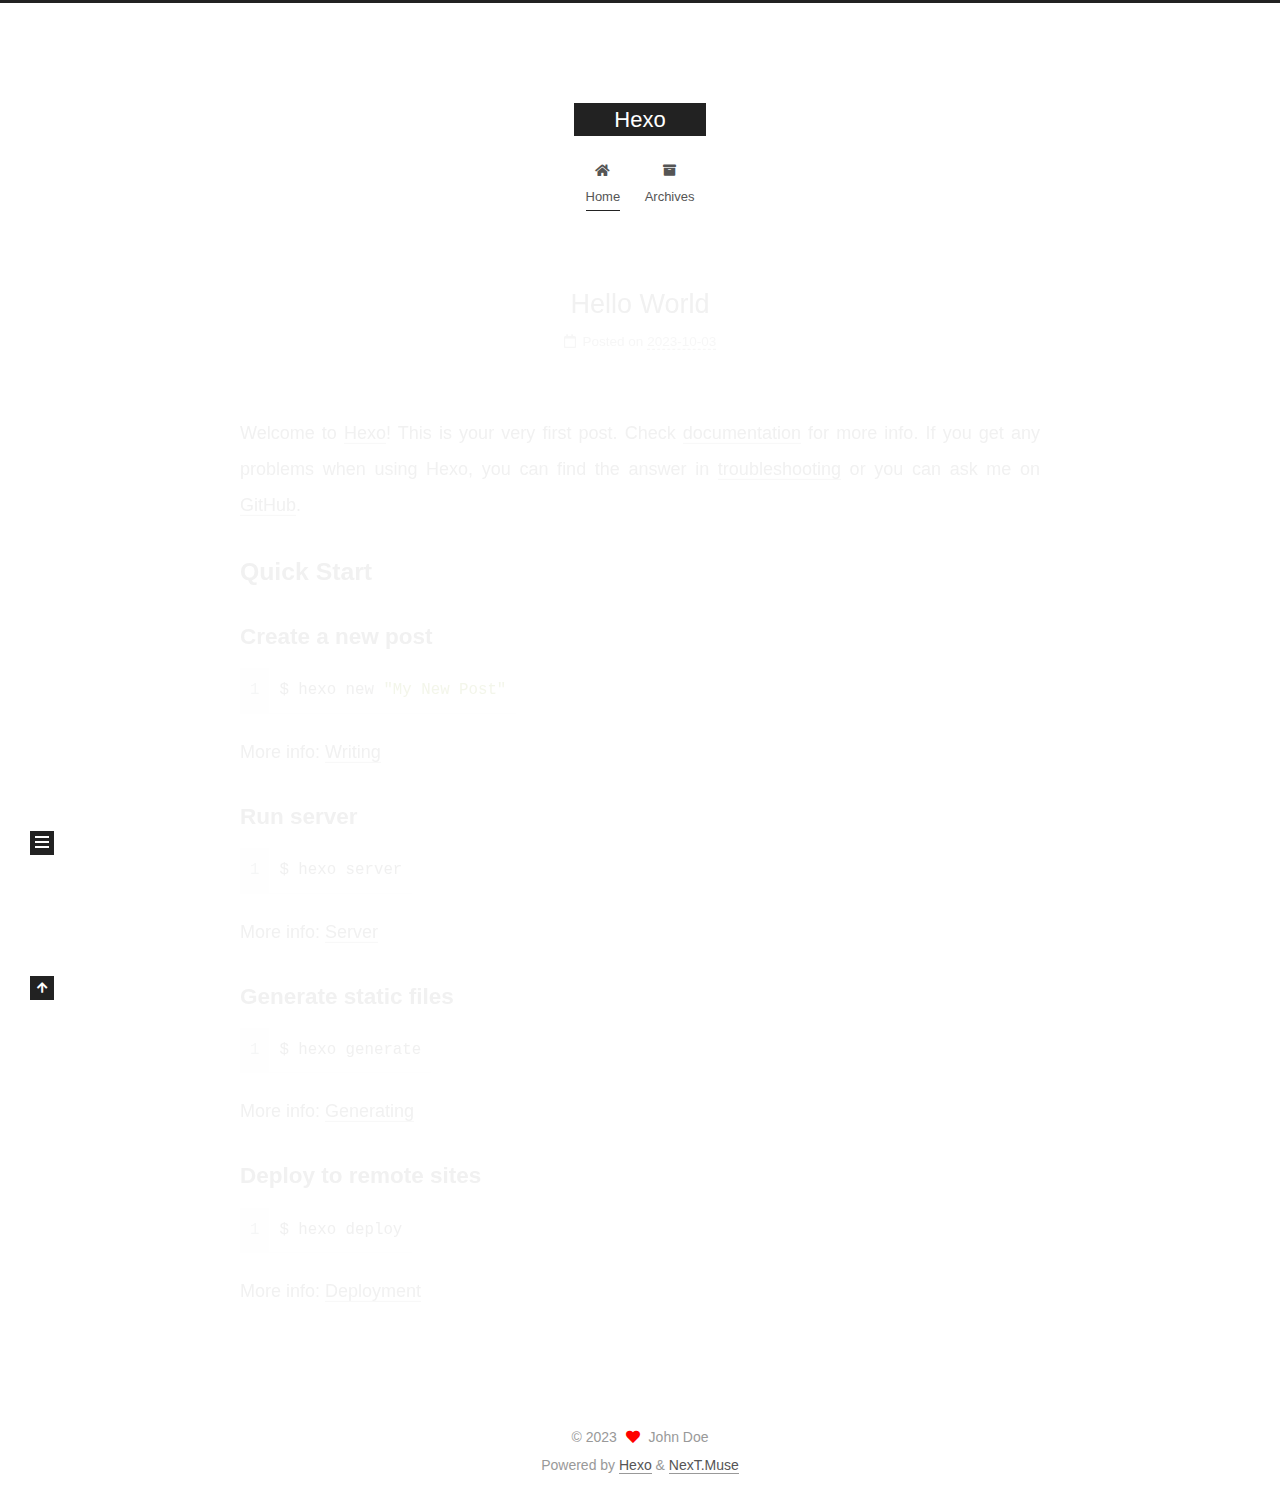
<file: index.html>
<!DOCTYPE html>
<html lang="en">
<head>
  <meta charset="UTF-8">
<meta name="viewport" content="width=device-width, initial-scale=1, maximum-scale=2">
<meta name="theme-color" content="#222">
<meta name="generator" content="Hexo 6.3.0">
  <link rel="apple-touch-icon" sizes="180x180" href="/images/apple-touch-icon-next.png">
  <link rel="icon" type="image/png" sizes="32x32" href="/images/favicon-32x32-next.png">
  <link rel="icon" type="image/png" sizes="16x16" href="/images/favicon-16x16-next.png">
  <link rel="mask-icon" href="/images/logo.svg" color="#222">

<link rel="stylesheet" href="/css/main.css">


<link rel="stylesheet" href="/lib/font-awesome/css/all.min.css">

<script id="hexo-configurations">
    var NexT = window.NexT || {};
    var CONFIG = {"hostname":"example.com","root":"/","scheme":"Muse","version":"7.8.0","exturl":false,"sidebar":{"position":"left","display":"post","padding":18,"offset":12,"onmobile":false},"copycode":{"enable":false,"show_result":false,"style":null},"back2top":{"enable":true,"sidebar":false,"scrollpercent":false},"bookmark":{"enable":false,"color":"#222","save":"auto"},"fancybox":false,"mediumzoom":false,"lazyload":false,"pangu":false,"comments":{"style":"tabs","active":null,"storage":true,"lazyload":false,"nav":null},"algolia":{"hits":{"per_page":10},"labels":{"input_placeholder":"Search for Posts","hits_empty":"We didn't find any results for the search: ${query}","hits_stats":"${hits} results found in ${time} ms"}},"localsearch":{"enable":false,"trigger":"auto","top_n_per_article":1,"unescape":false,"preload":false},"motion":{"enable":true,"async":false,"transition":{"post_block":"fadeIn","post_header":"slideDownIn","post_body":"slideDownIn","coll_header":"slideLeftIn","sidebar":"slideUpIn"}}};
  </script>

  <meta property="og:type" content="website">
<meta property="og:title" content="Hexo">
<meta property="og:url" content="http://example.com/index.html">
<meta property="og:site_name" content="Hexo">
<meta property="og:locale" content="en_US">
<meta property="article:author" content="John Doe">
<meta name="twitter:card" content="summary">

<link rel="canonical" href="http://example.com/">


<script id="page-configurations">
  // https://hexo.io/docs/variables.html
  CONFIG.page = {
    sidebar: "",
    isHome : true,
    isPost : false,
    lang   : 'en'
  };
</script>

  <title>Hexo</title>
  






  <noscript>
  <style>
  .use-motion .brand,
  .use-motion .menu-item,
  .sidebar-inner,
  .use-motion .post-block,
  .use-motion .pagination,
  .use-motion .comments,
  .use-motion .post-header,
  .use-motion .post-body,
  .use-motion .collection-header { opacity: initial; }

  .use-motion .site-title,
  .use-motion .site-subtitle {
    opacity: initial;
    top: initial;
  }

  .use-motion .logo-line-before i { left: initial; }
  .use-motion .logo-line-after i { right: initial; }
  </style>
</noscript>

</head>

<body itemscope itemtype="http://schema.org/WebPage">
  <div class="container use-motion">
    <div class="headband"></div>

    <header class="header" itemscope itemtype="http://schema.org/WPHeader">
      <div class="header-inner"><div class="site-brand-container">
  <div class="site-nav-toggle">
    <div class="toggle" aria-label="Toggle navigation bar">
      <span class="toggle-line toggle-line-first"></span>
      <span class="toggle-line toggle-line-middle"></span>
      <span class="toggle-line toggle-line-last"></span>
    </div>
  </div>

  <div class="site-meta">

    <a href="/" class="brand" rel="start">
      <span class="logo-line-before"><i></i></span>
      <h1 class="site-title">Hexo</h1>
      <span class="logo-line-after"><i></i></span>
    </a>
  </div>

  <div class="site-nav-right">
    <div class="toggle popup-trigger">
    </div>
  </div>
</div>




<nav class="site-nav">
  <ul id="menu" class="main-menu menu">
        <li class="menu-item menu-item-home">

    <a href="/" rel="section"><i class="fa fa-home fa-fw"></i>Home</a>

  </li>
        <li class="menu-item menu-item-archives">

    <a href="/archives/" rel="section"><i class="fa fa-archive fa-fw"></i>Archives</a>

  </li>
  </ul>
</nav>




</div>
    </header>

    
  <div class="back-to-top">
    <i class="fa fa-arrow-up"></i>
    <span>0%</span>
  </div>


    <main class="main">
      <div class="main-inner">
        <div class="content-wrap">
          

          <div class="content index posts-expand">
            
      
  
  
  <article itemscope itemtype="http://schema.org/Article" class="post-block" lang="en">
    <link itemprop="mainEntityOfPage" href="http://example.com/2023/10/03/hello-world/">

    <span hidden itemprop="author" itemscope itemtype="http://schema.org/Person">
      <meta itemprop="image" content="/images/avatar.gif">
      <meta itemprop="name" content="John Doe">
      <meta itemprop="description" content="">
    </span>

    <span hidden itemprop="publisher" itemscope itemtype="http://schema.org/Organization">
      <meta itemprop="name" content="Hexo">
    </span>
      <header class="post-header">
        <h2 class="post-title" itemprop="name headline">
          
            <a href="/2023/10/03/hello-world/" class="post-title-link" itemprop="url">Hello World</a>
        </h2>

        <div class="post-meta">
            <span class="post-meta-item">
              <span class="post-meta-item-icon">
                <i class="far fa-calendar"></i>
              </span>
              <span class="post-meta-item-text">Posted on</span>

              <time title="Created: 2023-10-03 22:02:57" itemprop="dateCreated datePublished" datetime="2023-10-03T22:02:57+08:00">2023-10-03</time>
            </span>

          

        </div>
      </header>

    
    
    
    <div class="post-body" itemprop="articleBody">

      
          <p>Welcome to <a target="_blank" rel="noopener" href="https://hexo.io/">Hexo</a>! This is your very first post. Check <a target="_blank" rel="noopener" href="https://hexo.io/docs/">documentation</a> for more info. If you get any problems when using Hexo, you can find the answer in <a target="_blank" rel="noopener" href="https://hexo.io/docs/troubleshooting.html">troubleshooting</a> or you can ask me on <a target="_blank" rel="noopener" href="https://github.com/hexojs/hexo/issues">GitHub</a>.</p>
<h2 id="Quick-Start"><a href="#Quick-Start" class="headerlink" title="Quick Start"></a>Quick Start</h2><h3 id="Create-a-new-post"><a href="#Create-a-new-post" class="headerlink" title="Create a new post"></a>Create a new post</h3><figure class="highlight bash"><table><tr><td class="gutter"><pre><span class="line">1</span><br></pre></td><td class="code"><pre><span class="line">$ hexo new <span class="string">&quot;My New Post&quot;</span></span><br></pre></td></tr></table></figure>

<p>More info: <a target="_blank" rel="noopener" href="https://hexo.io/docs/writing.html">Writing</a></p>
<h3 id="Run-server"><a href="#Run-server" class="headerlink" title="Run server"></a>Run server</h3><figure class="highlight bash"><table><tr><td class="gutter"><pre><span class="line">1</span><br></pre></td><td class="code"><pre><span class="line">$ hexo server</span><br></pre></td></tr></table></figure>

<p>More info: <a target="_blank" rel="noopener" href="https://hexo.io/docs/server.html">Server</a></p>
<h3 id="Generate-static-files"><a href="#Generate-static-files" class="headerlink" title="Generate static files"></a>Generate static files</h3><figure class="highlight bash"><table><tr><td class="gutter"><pre><span class="line">1</span><br></pre></td><td class="code"><pre><span class="line">$ hexo generate</span><br></pre></td></tr></table></figure>

<p>More info: <a target="_blank" rel="noopener" href="https://hexo.io/docs/generating.html">Generating</a></p>
<h3 id="Deploy-to-remote-sites"><a href="#Deploy-to-remote-sites" class="headerlink" title="Deploy to remote sites"></a>Deploy to remote sites</h3><figure class="highlight bash"><table><tr><td class="gutter"><pre><span class="line">1</span><br></pre></td><td class="code"><pre><span class="line">$ hexo deploy</span><br></pre></td></tr></table></figure>

<p>More info: <a target="_blank" rel="noopener" href="https://hexo.io/docs/one-command-deployment.html">Deployment</a></p>

      
    </div>

    
    
    
      <footer class="post-footer">
        <div class="post-eof"></div>
      </footer>
  </article>
  
  
  


  



          </div>
          

<script>
  window.addEventListener('tabs:register', () => {
    let { activeClass } = CONFIG.comments;
    if (CONFIG.comments.storage) {
      activeClass = localStorage.getItem('comments_active') || activeClass;
    }
    if (activeClass) {
      let activeTab = document.querySelector(`a[href="#comment-${activeClass}"]`);
      if (activeTab) {
        activeTab.click();
      }
    }
  });
  if (CONFIG.comments.storage) {
    window.addEventListener('tabs:click', event => {
      if (!event.target.matches('.tabs-comment .tab-content .tab-pane')) return;
      let commentClass = event.target.classList[1];
      localStorage.setItem('comments_active', commentClass);
    });
  }
</script>

        </div>
          
  
  <div class="toggle sidebar-toggle">
    <span class="toggle-line toggle-line-first"></span>
    <span class="toggle-line toggle-line-middle"></span>
    <span class="toggle-line toggle-line-last"></span>
  </div>

  <aside class="sidebar">
    <div class="sidebar-inner">

      <ul class="sidebar-nav motion-element">
        <li class="sidebar-nav-toc">
          Table of Contents
        </li>
        <li class="sidebar-nav-overview">
          Overview
        </li>
      </ul>

      <!--noindex-->
      <div class="post-toc-wrap sidebar-panel">
      </div>
      <!--/noindex-->

      <div class="site-overview-wrap sidebar-panel">
        <div class="site-author motion-element" itemprop="author" itemscope itemtype="http://schema.org/Person">
  <p class="site-author-name" itemprop="name">John Doe</p>
  <div class="site-description" itemprop="description"></div>
</div>
<div class="site-state-wrap motion-element">
  <nav class="site-state">
      <div class="site-state-item site-state-posts">
          <a href="/archives/">
        
          <span class="site-state-item-count">1</span>
          <span class="site-state-item-name">posts</span>
        </a>
      </div>
  </nav>
</div>



      </div>

    </div>
  </aside>
  <div id="sidebar-dimmer"></div>


      </div>
    </main>

    <footer class="footer">
      <div class="footer-inner">
        

        

<div class="copyright">
  
  &copy; 
  <span itemprop="copyrightYear">2023</span>
  <span class="with-love">
    <i class="fa fa-heart"></i>
  </span>
  <span class="author" itemprop="copyrightHolder">John Doe</span>
</div>
  <div class="powered-by">Powered by <a href="https://hexo.io/" class="theme-link" rel="noopener" target="_blank">Hexo</a> & <a href="https://muse.theme-next.org/" class="theme-link" rel="noopener" target="_blank">NexT.Muse</a>
  </div>

        








      </div>
    </footer>
  </div>

  
  <script src="/lib/anime.min.js"></script>
  <script src="/lib/velocity/velocity.min.js"></script>
  <script src="/lib/velocity/velocity.ui.min.js"></script>

<script src="/js/utils.js"></script>

<script src="/js/motion.js"></script>


<script src="/js/schemes/muse.js"></script>


<script src="/js/next-boot.js"></script>




  















  

  

</body>
</html>
</file>
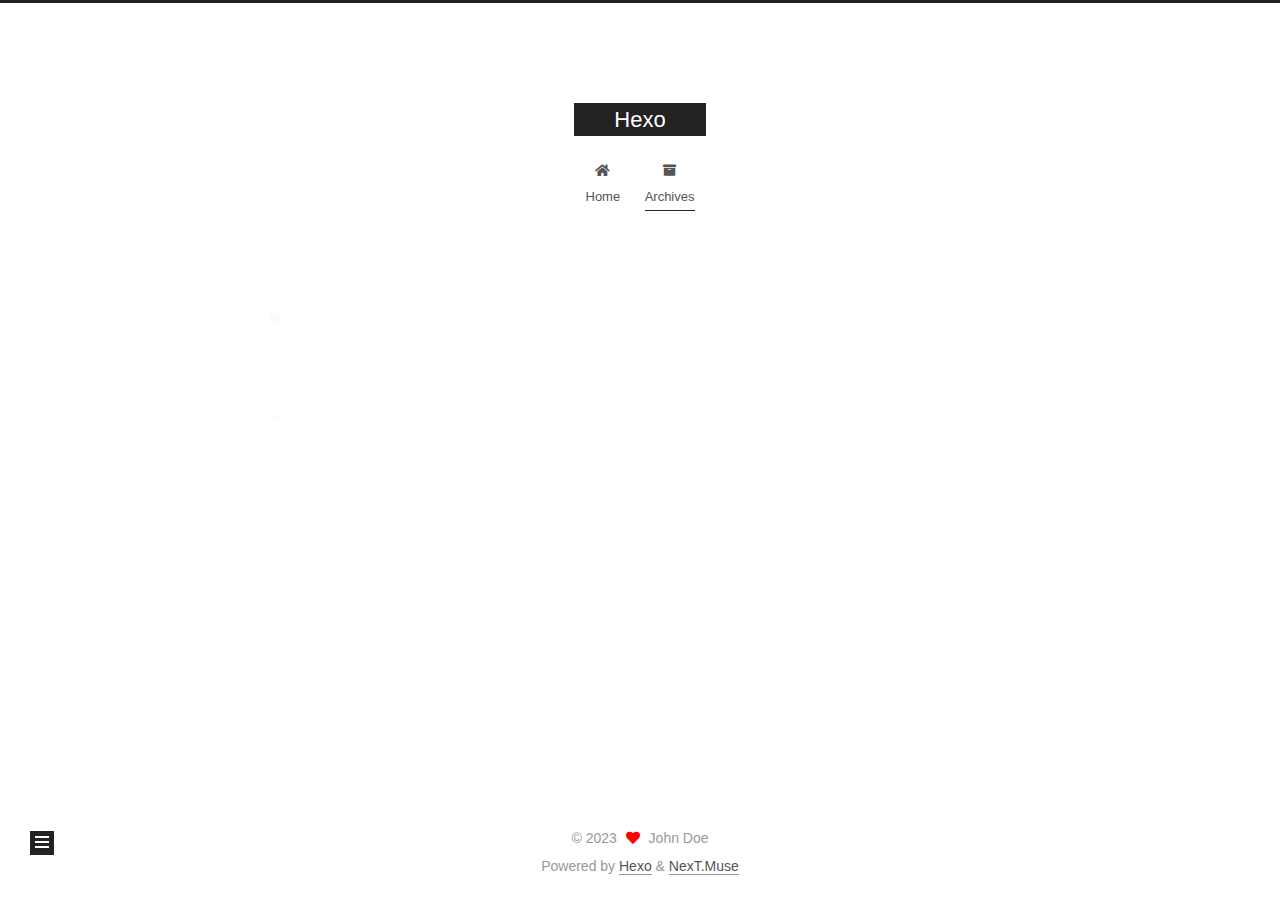
<file: archives/index.html>
<!DOCTYPE html>
<html lang="en">
<head>
  <meta charset="UTF-8">
<meta name="viewport" content="width=device-width, initial-scale=1, maximum-scale=2">
<meta name="theme-color" content="#222">
<meta name="generator" content="Hexo 6.3.0">
  <link rel="apple-touch-icon" sizes="180x180" href="/images/apple-touch-icon-next.png">
  <link rel="icon" type="image/png" sizes="32x32" href="/images/favicon-32x32-next.png">
  <link rel="icon" type="image/png" sizes="16x16" href="/images/favicon-16x16-next.png">
  <link rel="mask-icon" href="/images/logo.svg" color="#222">

<link rel="stylesheet" href="/css/main.css">


<link rel="stylesheet" href="/lib/font-awesome/css/all.min.css">

<script id="hexo-configurations">
    var NexT = window.NexT || {};
    var CONFIG = {"hostname":"example.com","root":"/","scheme":"Muse","version":"7.8.0","exturl":false,"sidebar":{"position":"left","display":"post","padding":18,"offset":12,"onmobile":false},"copycode":{"enable":false,"show_result":false,"style":null},"back2top":{"enable":true,"sidebar":false,"scrollpercent":false},"bookmark":{"enable":false,"color":"#222","save":"auto"},"fancybox":false,"mediumzoom":false,"lazyload":false,"pangu":false,"comments":{"style":"tabs","active":null,"storage":true,"lazyload":false,"nav":null},"algolia":{"hits":{"per_page":10},"labels":{"input_placeholder":"Search for Posts","hits_empty":"We didn't find any results for the search: ${query}","hits_stats":"${hits} results found in ${time} ms"}},"localsearch":{"enable":false,"trigger":"auto","top_n_per_article":1,"unescape":false,"preload":false},"motion":{"enable":true,"async":false,"transition":{"post_block":"fadeIn","post_header":"slideDownIn","post_body":"slideDownIn","coll_header":"slideLeftIn","sidebar":"slideUpIn"}}};
  </script>

  <meta property="og:type" content="website">
<meta property="og:title" content="Hexo">
<meta property="og:url" content="http://example.com/archives/index.html">
<meta property="og:site_name" content="Hexo">
<meta property="og:locale" content="en_US">
<meta property="article:author" content="John Doe">
<meta name="twitter:card" content="summary">

<link rel="canonical" href="http://example.com/archives/">


<script id="page-configurations">
  // https://hexo.io/docs/variables.html
  CONFIG.page = {
    sidebar: "",
    isHome : false,
    isPost : false,
    lang   : 'en'
  };
</script>

  <title>Archive | Hexo</title>
  






  <noscript>
  <style>
  .use-motion .brand,
  .use-motion .menu-item,
  .sidebar-inner,
  .use-motion .post-block,
  .use-motion .pagination,
  .use-motion .comments,
  .use-motion .post-header,
  .use-motion .post-body,
  .use-motion .collection-header { opacity: initial; }

  .use-motion .site-title,
  .use-motion .site-subtitle {
    opacity: initial;
    top: initial;
  }

  .use-motion .logo-line-before i { left: initial; }
  .use-motion .logo-line-after i { right: initial; }
  </style>
</noscript>

</head>

<body itemscope itemtype="http://schema.org/WebPage">
  <div class="container use-motion">
    <div class="headband"></div>

    <header class="header" itemscope itemtype="http://schema.org/WPHeader">
      <div class="header-inner"><div class="site-brand-container">
  <div class="site-nav-toggle">
    <div class="toggle" aria-label="Toggle navigation bar">
      <span class="toggle-line toggle-line-first"></span>
      <span class="toggle-line toggle-line-middle"></span>
      <span class="toggle-line toggle-line-last"></span>
    </div>
  </div>

  <div class="site-meta">

    <a href="/" class="brand" rel="start">
      <span class="logo-line-before"><i></i></span>
      <h1 class="site-title">Hexo</h1>
      <span class="logo-line-after"><i></i></span>
    </a>
  </div>

  <div class="site-nav-right">
    <div class="toggle popup-trigger">
    </div>
  </div>
</div>




<nav class="site-nav">
  <ul id="menu" class="main-menu menu">
        <li class="menu-item menu-item-home">

    <a href="/" rel="section"><i class="fa fa-home fa-fw"></i>Home</a>

  </li>
        <li class="menu-item menu-item-archives">

    <a href="/archives/" rel="section"><i class="fa fa-archive fa-fw"></i>Archives</a>

  </li>
  </ul>
</nav>




</div>
    </header>

    
  <div class="back-to-top">
    <i class="fa fa-arrow-up"></i>
    <span>0%</span>
  </div>


    <main class="main">
      <div class="main-inner">
        <div class="content-wrap">
          

          <div class="content archive">
            

  
  
  
  <div class="post-block">
    <div class="posts-collapse">
      <div class="collection-title">
        <span class="collection-header">Um..! 1 post. Keep on posting.</span>
      </div>

      
    <div class="collection-year">
      <span class="collection-header">2023</span>
    </div>

  <article itemscope itemtype="http://schema.org/Article">
    <header class="post-header">

      <div class="post-meta">
        <time itemprop="dateCreated"
              datetime="2023-10-03T22:02:57+08:00"
              content="2023-10-03">
          10-03
        </time>
      </div>

      <div class="post-title">
          <a class="post-title-link" href="/2023/10/03/hello-world/" itemprop="url">
            <span itemprop="name">Hello World</span>
          </a>
      </div>

    </header>
  </article>


    </div>
  </div>
  
  
  

  



          </div>
          

<script>
  window.addEventListener('tabs:register', () => {
    let { activeClass } = CONFIG.comments;
    if (CONFIG.comments.storage) {
      activeClass = localStorage.getItem('comments_active') || activeClass;
    }
    if (activeClass) {
      let activeTab = document.querySelector(`a[href="#comment-${activeClass}"]`);
      if (activeTab) {
        activeTab.click();
      }
    }
  });
  if (CONFIG.comments.storage) {
    window.addEventListener('tabs:click', event => {
      if (!event.target.matches('.tabs-comment .tab-content .tab-pane')) return;
      let commentClass = event.target.classList[1];
      localStorage.setItem('comments_active', commentClass);
    });
  }
</script>

        </div>
          
  
  <div class="toggle sidebar-toggle">
    <span class="toggle-line toggle-line-first"></span>
    <span class="toggle-line toggle-line-middle"></span>
    <span class="toggle-line toggle-line-last"></span>
  </div>

  <aside class="sidebar">
    <div class="sidebar-inner">

      <ul class="sidebar-nav motion-element">
        <li class="sidebar-nav-toc">
          Table of Contents
        </li>
        <li class="sidebar-nav-overview">
          Overview
        </li>
      </ul>

      <!--noindex-->
      <div class="post-toc-wrap sidebar-panel">
      </div>
      <!--/noindex-->

      <div class="site-overview-wrap sidebar-panel">
        <div class="site-author motion-element" itemprop="author" itemscope itemtype="http://schema.org/Person">
  <p class="site-author-name" itemprop="name">John Doe</p>
  <div class="site-description" itemprop="description"></div>
</div>
<div class="site-state-wrap motion-element">
  <nav class="site-state">
      <div class="site-state-item site-state-posts">
          <a href="/archives/">
        
          <span class="site-state-item-count">1</span>
          <span class="site-state-item-name">posts</span>
        </a>
      </div>
  </nav>
</div>



      </div>

    </div>
  </aside>
  <div id="sidebar-dimmer"></div>


      </div>
    </main>

    <footer class="footer">
      <div class="footer-inner">
        

        

<div class="copyright">
  
  &copy; 
  <span itemprop="copyrightYear">2023</span>
  <span class="with-love">
    <i class="fa fa-heart"></i>
  </span>
  <span class="author" itemprop="copyrightHolder">John Doe</span>
</div>
  <div class="powered-by">Powered by <a href="https://hexo.io/" class="theme-link" rel="noopener" target="_blank">Hexo</a> & <a href="https://muse.theme-next.org/" class="theme-link" rel="noopener" target="_blank">NexT.Muse</a>
  </div>

        








      </div>
    </footer>
  </div>

  
  <script src="/lib/anime.min.js"></script>
  <script src="/lib/velocity/velocity.min.js"></script>
  <script src="/lib/velocity/velocity.ui.min.js"></script>

<script src="/js/utils.js"></script>

<script src="/js/motion.js"></script>


<script src="/js/schemes/muse.js"></script>


<script src="/js/next-boot.js"></script>




  















  

  

</body>
</html>
</file>
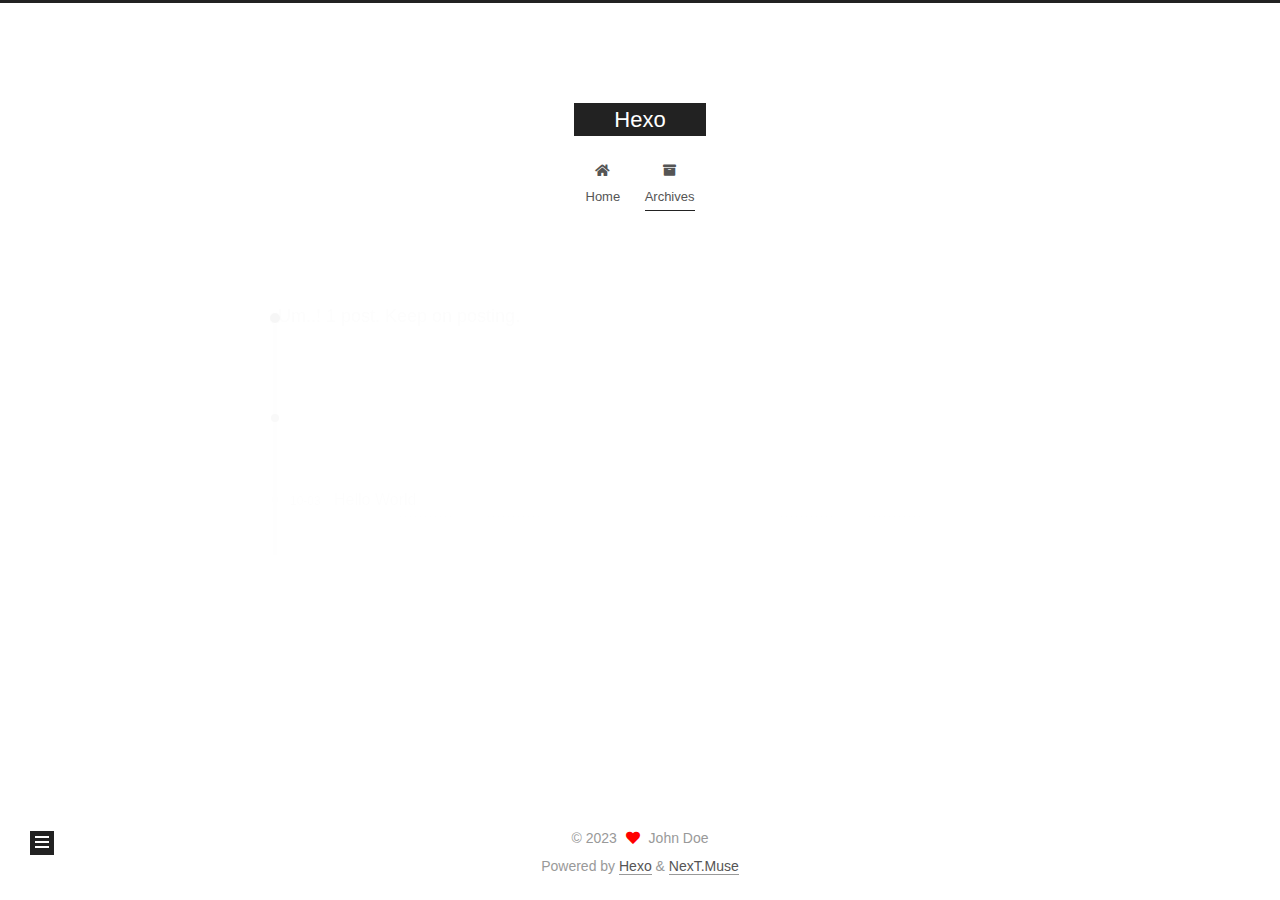
<file: archives/2023/index.html>
<!DOCTYPE html>
<html lang="en">
<head>
  <meta charset="UTF-8">
<meta name="viewport" content="width=device-width, initial-scale=1, maximum-scale=2">
<meta name="theme-color" content="#222">
<meta name="generator" content="Hexo 6.3.0">
  <link rel="apple-touch-icon" sizes="180x180" href="/images/apple-touch-icon-next.png">
  <link rel="icon" type="image/png" sizes="32x32" href="/images/favicon-32x32-next.png">
  <link rel="icon" type="image/png" sizes="16x16" href="/images/favicon-16x16-next.png">
  <link rel="mask-icon" href="/images/logo.svg" color="#222">

<link rel="stylesheet" href="/css/main.css">


<link rel="stylesheet" href="/lib/font-awesome/css/all.min.css">

<script id="hexo-configurations">
    var NexT = window.NexT || {};
    var CONFIG = {"hostname":"example.com","root":"/","scheme":"Muse","version":"7.8.0","exturl":false,"sidebar":{"position":"left","display":"post","padding":18,"offset":12,"onmobile":false},"copycode":{"enable":false,"show_result":false,"style":null},"back2top":{"enable":true,"sidebar":false,"scrollpercent":false},"bookmark":{"enable":false,"color":"#222","save":"auto"},"fancybox":false,"mediumzoom":false,"lazyload":false,"pangu":false,"comments":{"style":"tabs","active":null,"storage":true,"lazyload":false,"nav":null},"algolia":{"hits":{"per_page":10},"labels":{"input_placeholder":"Search for Posts","hits_empty":"We didn't find any results for the search: ${query}","hits_stats":"${hits} results found in ${time} ms"}},"localsearch":{"enable":false,"trigger":"auto","top_n_per_article":1,"unescape":false,"preload":false},"motion":{"enable":true,"async":false,"transition":{"post_block":"fadeIn","post_header":"slideDownIn","post_body":"slideDownIn","coll_header":"slideLeftIn","sidebar":"slideUpIn"}}};
  </script>

  <meta property="og:type" content="website">
<meta property="og:title" content="Hexo">
<meta property="og:url" content="http://example.com/archives/2023/index.html">
<meta property="og:site_name" content="Hexo">
<meta property="og:locale" content="en_US">
<meta property="article:author" content="John Doe">
<meta name="twitter:card" content="summary">

<link rel="canonical" href="http://example.com/archives/2023/">


<script id="page-configurations">
  // https://hexo.io/docs/variables.html
  CONFIG.page = {
    sidebar: "",
    isHome : false,
    isPost : false,
    lang   : 'en'
  };
</script>

  <title>Archive | Hexo</title>
  






  <noscript>
  <style>
  .use-motion .brand,
  .use-motion .menu-item,
  .sidebar-inner,
  .use-motion .post-block,
  .use-motion .pagination,
  .use-motion .comments,
  .use-motion .post-header,
  .use-motion .post-body,
  .use-motion .collection-header { opacity: initial; }

  .use-motion .site-title,
  .use-motion .site-subtitle {
    opacity: initial;
    top: initial;
  }

  .use-motion .logo-line-before i { left: initial; }
  .use-motion .logo-line-after i { right: initial; }
  </style>
</noscript>

</head>

<body itemscope itemtype="http://schema.org/WebPage">
  <div class="container use-motion">
    <div class="headband"></div>

    <header class="header" itemscope itemtype="http://schema.org/WPHeader">
      <div class="header-inner"><div class="site-brand-container">
  <div class="site-nav-toggle">
    <div class="toggle" aria-label="Toggle navigation bar">
      <span class="toggle-line toggle-line-first"></span>
      <span class="toggle-line toggle-line-middle"></span>
      <span class="toggle-line toggle-line-last"></span>
    </div>
  </div>

  <div class="site-meta">

    <a href="/" class="brand" rel="start">
      <span class="logo-line-before"><i></i></span>
      <h1 class="site-title">Hexo</h1>
      <span class="logo-line-after"><i></i></span>
    </a>
  </div>

  <div class="site-nav-right">
    <div class="toggle popup-trigger">
    </div>
  </div>
</div>




<nav class="site-nav">
  <ul id="menu" class="main-menu menu">
        <li class="menu-item menu-item-home">

    <a href="/" rel="section"><i class="fa fa-home fa-fw"></i>Home</a>

  </li>
        <li class="menu-item menu-item-archives">

    <a href="/archives/" rel="section"><i class="fa fa-archive fa-fw"></i>Archives</a>

  </li>
  </ul>
</nav>




</div>
    </header>

    
  <div class="back-to-top">
    <i class="fa fa-arrow-up"></i>
    <span>0%</span>
  </div>


    <main class="main">
      <div class="main-inner">
        <div class="content-wrap">
          

          <div class="content archive">
            

  
  
  
  <div class="post-block">
    <div class="posts-collapse">
      <div class="collection-title">
        <span class="collection-header">Um..! 1 post. Keep on posting.</span>
      </div>

      
    <div class="collection-year">
      <span class="collection-header">2023</span>
    </div>

  <article itemscope itemtype="http://schema.org/Article">
    <header class="post-header">

      <div class="post-meta">
        <time itemprop="dateCreated"
              datetime="2023-10-03T22:02:57+08:00"
              content="2023-10-03">
          10-03
        </time>
      </div>

      <div class="post-title">
          <a class="post-title-link" href="/2023/10/03/hello-world/" itemprop="url">
            <span itemprop="name">Hello World</span>
          </a>
      </div>

    </header>
  </article>


    </div>
  </div>
  
  
  

  



          </div>
          

<script>
  window.addEventListener('tabs:register', () => {
    let { activeClass } = CONFIG.comments;
    if (CONFIG.comments.storage) {
      activeClass = localStorage.getItem('comments_active') || activeClass;
    }
    if (activeClass) {
      let activeTab = document.querySelector(`a[href="#comment-${activeClass}"]`);
      if (activeTab) {
        activeTab.click();
      }
    }
  });
  if (CONFIG.comments.storage) {
    window.addEventListener('tabs:click', event => {
      if (!event.target.matches('.tabs-comment .tab-content .tab-pane')) return;
      let commentClass = event.target.classList[1];
      localStorage.setItem('comments_active', commentClass);
    });
  }
</script>

        </div>
          
  
  <div class="toggle sidebar-toggle">
    <span class="toggle-line toggle-line-first"></span>
    <span class="toggle-line toggle-line-middle"></span>
    <span class="toggle-line toggle-line-last"></span>
  </div>

  <aside class="sidebar">
    <div class="sidebar-inner">

      <ul class="sidebar-nav motion-element">
        <li class="sidebar-nav-toc">
          Table of Contents
        </li>
        <li class="sidebar-nav-overview">
          Overview
        </li>
      </ul>

      <!--noindex-->
      <div class="post-toc-wrap sidebar-panel">
      </div>
      <!--/noindex-->

      <div class="site-overview-wrap sidebar-panel">
        <div class="site-author motion-element" itemprop="author" itemscope itemtype="http://schema.org/Person">
  <p class="site-author-name" itemprop="name">John Doe</p>
  <div class="site-description" itemprop="description"></div>
</div>
<div class="site-state-wrap motion-element">
  <nav class="site-state">
      <div class="site-state-item site-state-posts">
          <a href="/archives/">
        
          <span class="site-state-item-count">1</span>
          <span class="site-state-item-name">posts</span>
        </a>
      </div>
  </nav>
</div>



      </div>

    </div>
  </aside>
  <div id="sidebar-dimmer"></div>


      </div>
    </main>

    <footer class="footer">
      <div class="footer-inner">
        

        

<div class="copyright">
  
  &copy; 
  <span itemprop="copyrightYear">2023</span>
  <span class="with-love">
    <i class="fa fa-heart"></i>
  </span>
  <span class="author" itemprop="copyrightHolder">John Doe</span>
</div>
  <div class="powered-by">Powered by <a href="https://hexo.io/" class="theme-link" rel="noopener" target="_blank">Hexo</a> & <a href="https://muse.theme-next.org/" class="theme-link" rel="noopener" target="_blank">NexT.Muse</a>
  </div>

        








      </div>
    </footer>
  </div>

  
  <script src="/lib/anime.min.js"></script>
  <script src="/lib/velocity/velocity.min.js"></script>
  <script src="/lib/velocity/velocity.ui.min.js"></script>

<script src="/js/utils.js"></script>

<script src="/js/motion.js"></script>


<script src="/js/schemes/muse.js"></script>


<script src="/js/next-boot.js"></script>




  















  

  

</body>
</html>
</file>
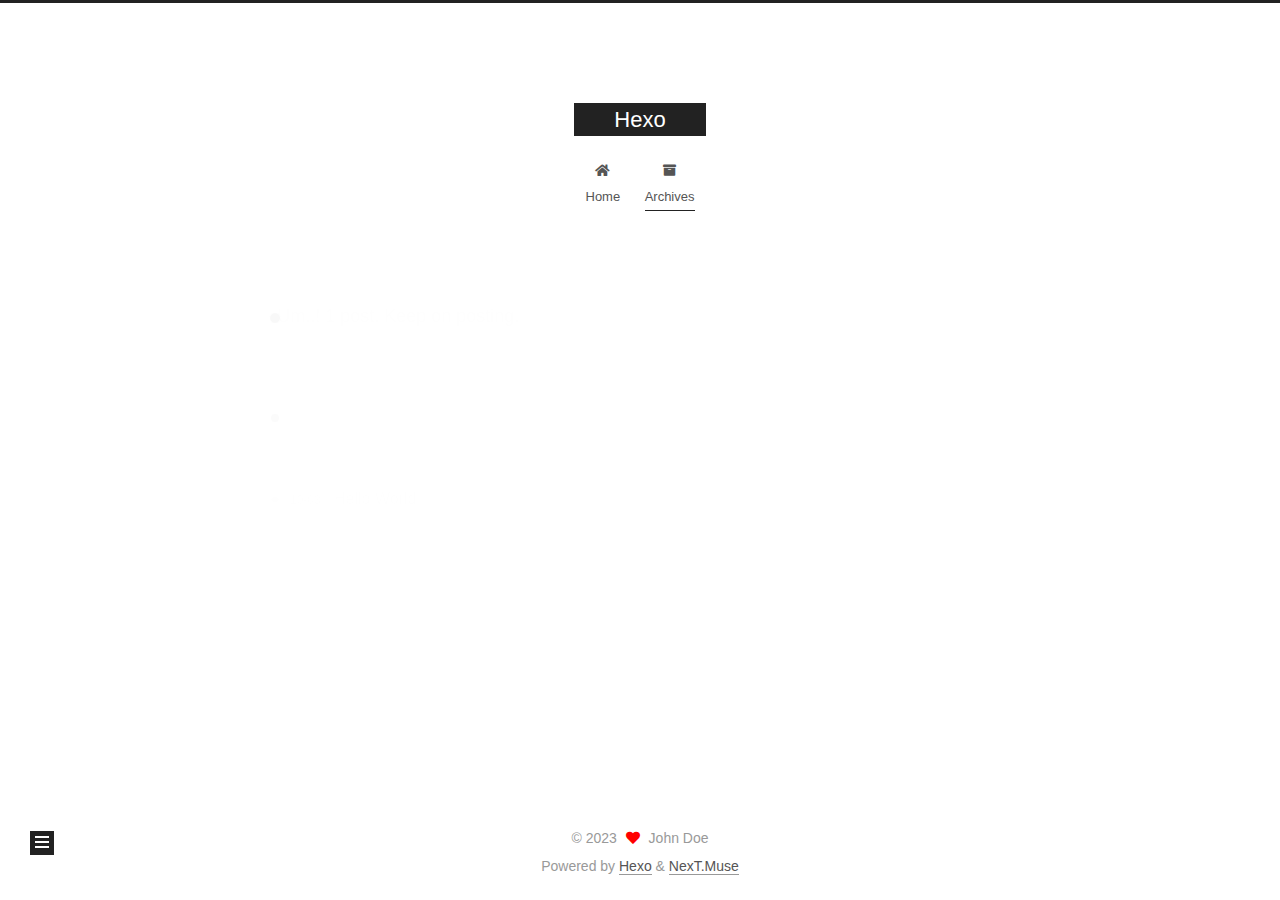
<file: archives/2023/10/index.html>
<!DOCTYPE html>
<html lang="en">
<head>
  <meta charset="UTF-8">
<meta name="viewport" content="width=device-width, initial-scale=1, maximum-scale=2">
<meta name="theme-color" content="#222">
<meta name="generator" content="Hexo 6.3.0">
  <link rel="apple-touch-icon" sizes="180x180" href="/images/apple-touch-icon-next.png">
  <link rel="icon" type="image/png" sizes="32x32" href="/images/favicon-32x32-next.png">
  <link rel="icon" type="image/png" sizes="16x16" href="/images/favicon-16x16-next.png">
  <link rel="mask-icon" href="/images/logo.svg" color="#222">

<link rel="stylesheet" href="/css/main.css">


<link rel="stylesheet" href="/lib/font-awesome/css/all.min.css">

<script id="hexo-configurations">
    var NexT = window.NexT || {};
    var CONFIG = {"hostname":"example.com","root":"/","scheme":"Muse","version":"7.8.0","exturl":false,"sidebar":{"position":"left","display":"post","padding":18,"offset":12,"onmobile":false},"copycode":{"enable":false,"show_result":false,"style":null},"back2top":{"enable":true,"sidebar":false,"scrollpercent":false},"bookmark":{"enable":false,"color":"#222","save":"auto"},"fancybox":false,"mediumzoom":false,"lazyload":false,"pangu":false,"comments":{"style":"tabs","active":null,"storage":true,"lazyload":false,"nav":null},"algolia":{"hits":{"per_page":10},"labels":{"input_placeholder":"Search for Posts","hits_empty":"We didn't find any results for the search: ${query}","hits_stats":"${hits} results found in ${time} ms"}},"localsearch":{"enable":false,"trigger":"auto","top_n_per_article":1,"unescape":false,"preload":false},"motion":{"enable":true,"async":false,"transition":{"post_block":"fadeIn","post_header":"slideDownIn","post_body":"slideDownIn","coll_header":"slideLeftIn","sidebar":"slideUpIn"}}};
  </script>

  <meta property="og:type" content="website">
<meta property="og:title" content="Hexo">
<meta property="og:url" content="http://example.com/archives/2023/10/index.html">
<meta property="og:site_name" content="Hexo">
<meta property="og:locale" content="en_US">
<meta property="article:author" content="John Doe">
<meta name="twitter:card" content="summary">

<link rel="canonical" href="http://example.com/archives/2023/10/">


<script id="page-configurations">
  // https://hexo.io/docs/variables.html
  CONFIG.page = {
    sidebar: "",
    isHome : false,
    isPost : false,
    lang   : 'en'
  };
</script>

  <title>Archive | Hexo</title>
  






  <noscript>
  <style>
  .use-motion .brand,
  .use-motion .menu-item,
  .sidebar-inner,
  .use-motion .post-block,
  .use-motion .pagination,
  .use-motion .comments,
  .use-motion .post-header,
  .use-motion .post-body,
  .use-motion .collection-header { opacity: initial; }

  .use-motion .site-title,
  .use-motion .site-subtitle {
    opacity: initial;
    top: initial;
  }

  .use-motion .logo-line-before i { left: initial; }
  .use-motion .logo-line-after i { right: initial; }
  </style>
</noscript>

</head>

<body itemscope itemtype="http://schema.org/WebPage">
  <div class="container use-motion">
    <div class="headband"></div>

    <header class="header" itemscope itemtype="http://schema.org/WPHeader">
      <div class="header-inner"><div class="site-brand-container">
  <div class="site-nav-toggle">
    <div class="toggle" aria-label="Toggle navigation bar">
      <span class="toggle-line toggle-line-first"></span>
      <span class="toggle-line toggle-line-middle"></span>
      <span class="toggle-line toggle-line-last"></span>
    </div>
  </div>

  <div class="site-meta">

    <a href="/" class="brand" rel="start">
      <span class="logo-line-before"><i></i></span>
      <h1 class="site-title">Hexo</h1>
      <span class="logo-line-after"><i></i></span>
    </a>
  </div>

  <div class="site-nav-right">
    <div class="toggle popup-trigger">
    </div>
  </div>
</div>




<nav class="site-nav">
  <ul id="menu" class="main-menu menu">
        <li class="menu-item menu-item-home">

    <a href="/" rel="section"><i class="fa fa-home fa-fw"></i>Home</a>

  </li>
        <li class="menu-item menu-item-archives">

    <a href="/archives/" rel="section"><i class="fa fa-archive fa-fw"></i>Archives</a>

  </li>
  </ul>
</nav>




</div>
    </header>

    
  <div class="back-to-top">
    <i class="fa fa-arrow-up"></i>
    <span>0%</span>
  </div>


    <main class="main">
      <div class="main-inner">
        <div class="content-wrap">
          

          <div class="content archive">
            

  
  
  
  <div class="post-block">
    <div class="posts-collapse">
      <div class="collection-title">
        <span class="collection-header">Um..! 1 post. Keep on posting.</span>
      </div>

      
    <div class="collection-year">
      <span class="collection-header">2023</span>
    </div>

  <article itemscope itemtype="http://schema.org/Article">
    <header class="post-header">

      <div class="post-meta">
        <time itemprop="dateCreated"
              datetime="2023-10-03T22:02:57+08:00"
              content="2023-10-03">
          10-03
        </time>
      </div>

      <div class="post-title">
          <a class="post-title-link" href="/2023/10/03/hello-world/" itemprop="url">
            <span itemprop="name">Hello World</span>
          </a>
      </div>

    </header>
  </article>


    </div>
  </div>
  
  
  

  



          </div>
          

<script>
  window.addEventListener('tabs:register', () => {
    let { activeClass } = CONFIG.comments;
    if (CONFIG.comments.storage) {
      activeClass = localStorage.getItem('comments_active') || activeClass;
    }
    if (activeClass) {
      let activeTab = document.querySelector(`a[href="#comment-${activeClass}"]`);
      if (activeTab) {
        activeTab.click();
      }
    }
  });
  if (CONFIG.comments.storage) {
    window.addEventListener('tabs:click', event => {
      if (!event.target.matches('.tabs-comment .tab-content .tab-pane')) return;
      let commentClass = event.target.classList[1];
      localStorage.setItem('comments_active', commentClass);
    });
  }
</script>

        </div>
          
  
  <div class="toggle sidebar-toggle">
    <span class="toggle-line toggle-line-first"></span>
    <span class="toggle-line toggle-line-middle"></span>
    <span class="toggle-line toggle-line-last"></span>
  </div>

  <aside class="sidebar">
    <div class="sidebar-inner">

      <ul class="sidebar-nav motion-element">
        <li class="sidebar-nav-toc">
          Table of Contents
        </li>
        <li class="sidebar-nav-overview">
          Overview
        </li>
      </ul>

      <!--noindex-->
      <div class="post-toc-wrap sidebar-panel">
      </div>
      <!--/noindex-->

      <div class="site-overview-wrap sidebar-panel">
        <div class="site-author motion-element" itemprop="author" itemscope itemtype="http://schema.org/Person">
  <p class="site-author-name" itemprop="name">John Doe</p>
  <div class="site-description" itemprop="description"></div>
</div>
<div class="site-state-wrap motion-element">
  <nav class="site-state">
      <div class="site-state-item site-state-posts">
          <a href="/archives/">
        
          <span class="site-state-item-count">1</span>
          <span class="site-state-item-name">posts</span>
        </a>
      </div>
  </nav>
</div>



      </div>

    </div>
  </aside>
  <div id="sidebar-dimmer"></div>


      </div>
    </main>

    <footer class="footer">
      <div class="footer-inner">
        

        

<div class="copyright">
  
  &copy; 
  <span itemprop="copyrightYear">2023</span>
  <span class="with-love">
    <i class="fa fa-heart"></i>
  </span>
  <span class="author" itemprop="copyrightHolder">John Doe</span>
</div>
  <div class="powered-by">Powered by <a href="https://hexo.io/" class="theme-link" rel="noopener" target="_blank">Hexo</a> & <a href="https://muse.theme-next.org/" class="theme-link" rel="noopener" target="_blank">NexT.Muse</a>
  </div>

        








      </div>
    </footer>
  </div>

  
  <script src="/lib/anime.min.js"></script>
  <script src="/lib/velocity/velocity.min.js"></script>
  <script src="/lib/velocity/velocity.ui.min.js"></script>

<script src="/js/utils.js"></script>

<script src="/js/motion.js"></script>


<script src="/js/schemes/muse.js"></script>


<script src="/js/next-boot.js"></script>




  















  

  

</body>
</html>
</file>
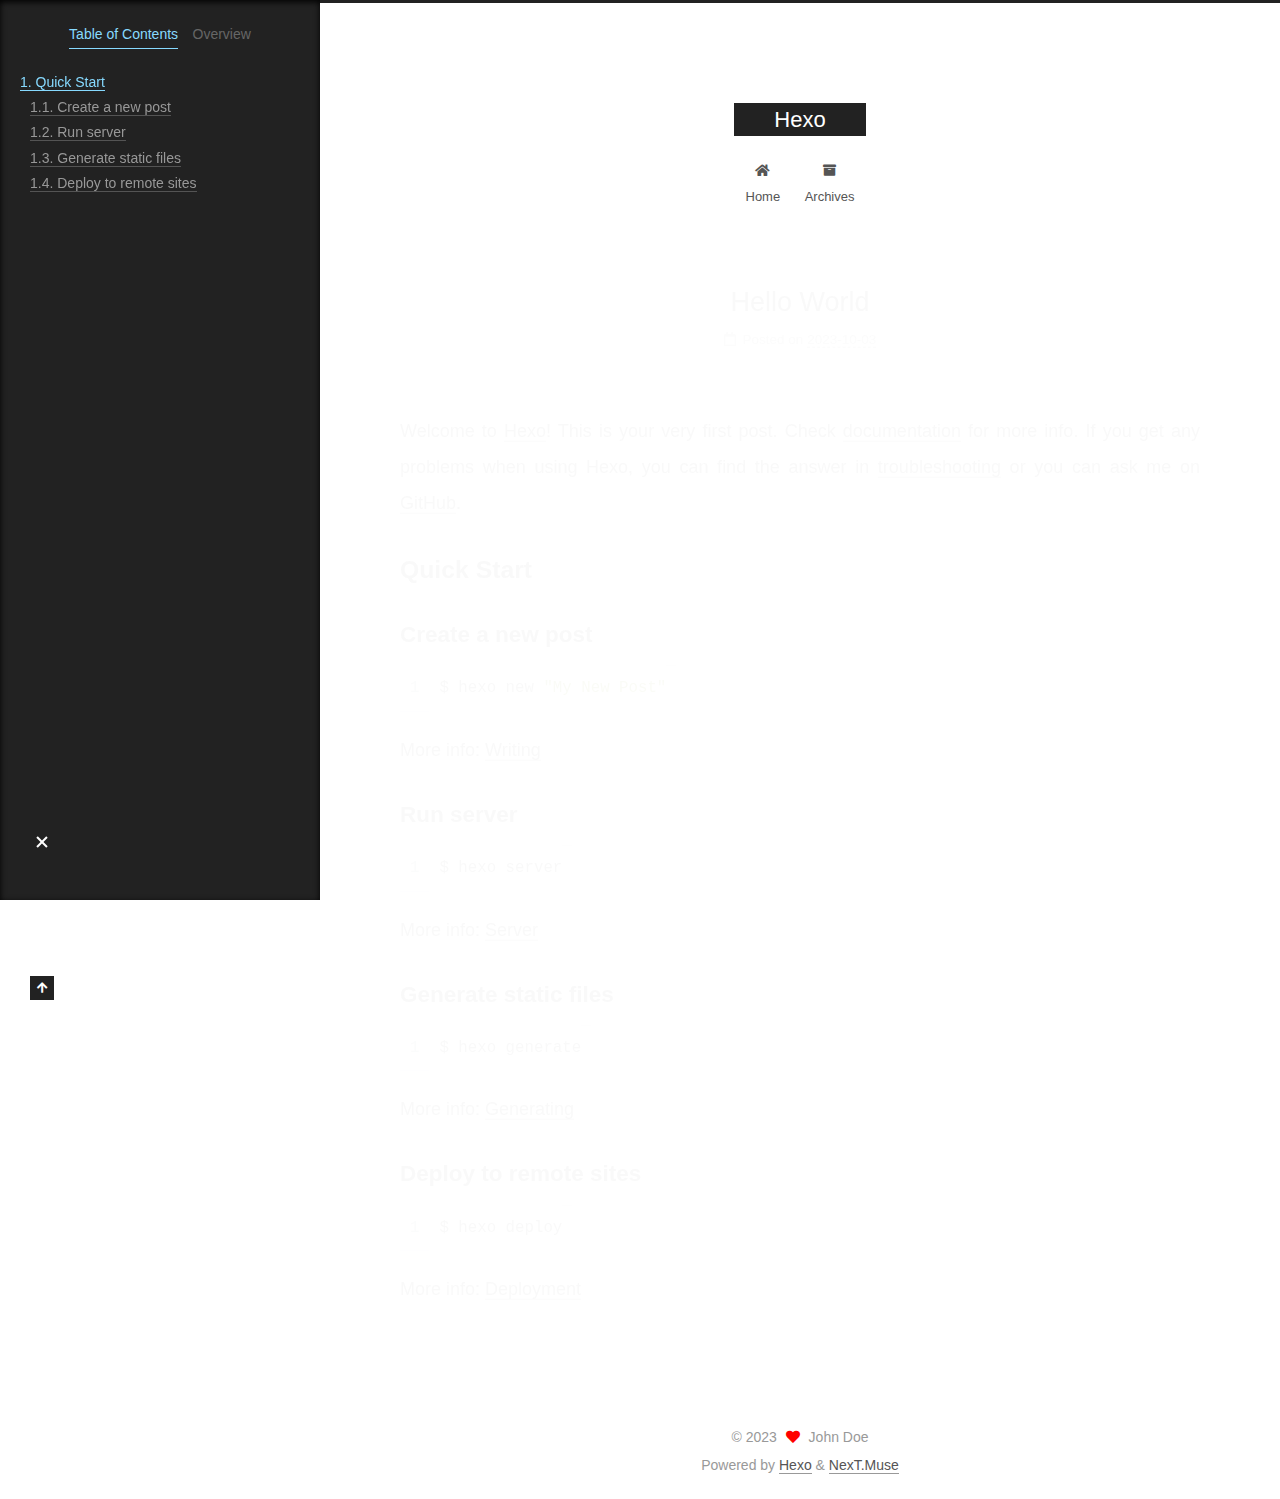
<file: 2023/10/03/hello-world/index.html>
<!DOCTYPE html>
<html lang="en">
<head>
  <meta charset="UTF-8">
<meta name="viewport" content="width=device-width, initial-scale=1, maximum-scale=2">
<meta name="theme-color" content="#222">
<meta name="generator" content="Hexo 6.3.0">
  <link rel="apple-touch-icon" sizes="180x180" href="/images/apple-touch-icon-next.png">
  <link rel="icon" type="image/png" sizes="32x32" href="/images/favicon-32x32-next.png">
  <link rel="icon" type="image/png" sizes="16x16" href="/images/favicon-16x16-next.png">
  <link rel="mask-icon" href="/images/logo.svg" color="#222">

<link rel="stylesheet" href="/css/main.css">


<link rel="stylesheet" href="/lib/font-awesome/css/all.min.css">

<script id="hexo-configurations">
    var NexT = window.NexT || {};
    var CONFIG = {"hostname":"example.com","root":"/","scheme":"Muse","version":"7.8.0","exturl":false,"sidebar":{"position":"left","display":"post","padding":18,"offset":12,"onmobile":false},"copycode":{"enable":false,"show_result":false,"style":null},"back2top":{"enable":true,"sidebar":false,"scrollpercent":false},"bookmark":{"enable":false,"color":"#222","save":"auto"},"fancybox":false,"mediumzoom":false,"lazyload":false,"pangu":false,"comments":{"style":"tabs","active":null,"storage":true,"lazyload":false,"nav":null},"algolia":{"hits":{"per_page":10},"labels":{"input_placeholder":"Search for Posts","hits_empty":"We didn't find any results for the search: ${query}","hits_stats":"${hits} results found in ${time} ms"}},"localsearch":{"enable":false,"trigger":"auto","top_n_per_article":1,"unescape":false,"preload":false},"motion":{"enable":true,"async":false,"transition":{"post_block":"fadeIn","post_header":"slideDownIn","post_body":"slideDownIn","coll_header":"slideLeftIn","sidebar":"slideUpIn"}}};
  </script>

  <meta name="description" content="Welcome to Hexo! This is your very first post. Check documentation for more info. If you get any problems when using Hexo, you can find the answer in troubleshooting or you can ask me on GitHub. Quick">
<meta property="og:type" content="article">
<meta property="og:title" content="Hello World">
<meta property="og:url" content="http://example.com/2023/10/03/hello-world/index.html">
<meta property="og:site_name" content="Hexo">
<meta property="og:description" content="Welcome to Hexo! This is your very first post. Check documentation for more info. If you get any problems when using Hexo, you can find the answer in troubleshooting or you can ask me on GitHub. Quick">
<meta property="og:locale" content="en_US">
<meta property="article:published_time" content="2023-10-03T14:02:57.612Z">
<meta property="article:modified_time" content="2023-10-03T14:02:57.612Z">
<meta property="article:author" content="John Doe">
<meta name="twitter:card" content="summary">

<link rel="canonical" href="http://example.com/2023/10/03/hello-world/">


<script id="page-configurations">
  // https://hexo.io/docs/variables.html
  CONFIG.page = {
    sidebar: "",
    isHome : false,
    isPost : true,
    lang   : 'en'
  };
</script>

  <title>Hello World | Hexo</title>
  






  <noscript>
  <style>
  .use-motion .brand,
  .use-motion .menu-item,
  .sidebar-inner,
  .use-motion .post-block,
  .use-motion .pagination,
  .use-motion .comments,
  .use-motion .post-header,
  .use-motion .post-body,
  .use-motion .collection-header { opacity: initial; }

  .use-motion .site-title,
  .use-motion .site-subtitle {
    opacity: initial;
    top: initial;
  }

  .use-motion .logo-line-before i { left: initial; }
  .use-motion .logo-line-after i { right: initial; }
  </style>
</noscript>

</head>

<body itemscope itemtype="http://schema.org/WebPage">
  <div class="container use-motion">
    <div class="headband"></div>

    <header class="header" itemscope itemtype="http://schema.org/WPHeader">
      <div class="header-inner"><div class="site-brand-container">
  <div class="site-nav-toggle">
    <div class="toggle" aria-label="Toggle navigation bar">
      <span class="toggle-line toggle-line-first"></span>
      <span class="toggle-line toggle-line-middle"></span>
      <span class="toggle-line toggle-line-last"></span>
    </div>
  </div>

  <div class="site-meta">

    <a href="/" class="brand" rel="start">
      <span class="logo-line-before"><i></i></span>
      <h1 class="site-title">Hexo</h1>
      <span class="logo-line-after"><i></i></span>
    </a>
  </div>

  <div class="site-nav-right">
    <div class="toggle popup-trigger">
    </div>
  </div>
</div>




<nav class="site-nav">
  <ul id="menu" class="main-menu menu">
        <li class="menu-item menu-item-home">

    <a href="/" rel="section"><i class="fa fa-home fa-fw"></i>Home</a>

  </li>
        <li class="menu-item menu-item-archives">

    <a href="/archives/" rel="section"><i class="fa fa-archive fa-fw"></i>Archives</a>

  </li>
  </ul>
</nav>




</div>
    </header>

    
  <div class="back-to-top">
    <i class="fa fa-arrow-up"></i>
    <span>0%</span>
  </div>


    <main class="main">
      <div class="main-inner">
        <div class="content-wrap">
          

          <div class="content post posts-expand">
            

    
  
  
  <article itemscope itemtype="http://schema.org/Article" class="post-block" lang="en">
    <link itemprop="mainEntityOfPage" href="http://example.com/2023/10/03/hello-world/">

    <span hidden itemprop="author" itemscope itemtype="http://schema.org/Person">
      <meta itemprop="image" content="/images/avatar.gif">
      <meta itemprop="name" content="John Doe">
      <meta itemprop="description" content="">
    </span>

    <span hidden itemprop="publisher" itemscope itemtype="http://schema.org/Organization">
      <meta itemprop="name" content="Hexo">
    </span>
      <header class="post-header">
        <h1 class="post-title" itemprop="name headline">
          Hello World
        </h1>

        <div class="post-meta">
            <span class="post-meta-item">
              <span class="post-meta-item-icon">
                <i class="far fa-calendar"></i>
              </span>
              <span class="post-meta-item-text">Posted on</span>

              <time title="Created: 2023-10-03 22:02:57" itemprop="dateCreated datePublished" datetime="2023-10-03T22:02:57+08:00">2023-10-03</time>
            </span>

          

        </div>
      </header>

    
    
    
    <div class="post-body" itemprop="articleBody">

      
        <p>Welcome to <a target="_blank" rel="noopener" href="https://hexo.io/">Hexo</a>! This is your very first post. Check <a target="_blank" rel="noopener" href="https://hexo.io/docs/">documentation</a> for more info. If you get any problems when using Hexo, you can find the answer in <a target="_blank" rel="noopener" href="https://hexo.io/docs/troubleshooting.html">troubleshooting</a> or you can ask me on <a target="_blank" rel="noopener" href="https://github.com/hexojs/hexo/issues">GitHub</a>.</p>
<h2 id="Quick-Start"><a href="#Quick-Start" class="headerlink" title="Quick Start"></a>Quick Start</h2><h3 id="Create-a-new-post"><a href="#Create-a-new-post" class="headerlink" title="Create a new post"></a>Create a new post</h3><figure class="highlight bash"><table><tr><td class="gutter"><pre><span class="line">1</span><br></pre></td><td class="code"><pre><span class="line">$ hexo new <span class="string">&quot;My New Post&quot;</span></span><br></pre></td></tr></table></figure>

<p>More info: <a target="_blank" rel="noopener" href="https://hexo.io/docs/writing.html">Writing</a></p>
<h3 id="Run-server"><a href="#Run-server" class="headerlink" title="Run server"></a>Run server</h3><figure class="highlight bash"><table><tr><td class="gutter"><pre><span class="line">1</span><br></pre></td><td class="code"><pre><span class="line">$ hexo server</span><br></pre></td></tr></table></figure>

<p>More info: <a target="_blank" rel="noopener" href="https://hexo.io/docs/server.html">Server</a></p>
<h3 id="Generate-static-files"><a href="#Generate-static-files" class="headerlink" title="Generate static files"></a>Generate static files</h3><figure class="highlight bash"><table><tr><td class="gutter"><pre><span class="line">1</span><br></pre></td><td class="code"><pre><span class="line">$ hexo generate</span><br></pre></td></tr></table></figure>

<p>More info: <a target="_blank" rel="noopener" href="https://hexo.io/docs/generating.html">Generating</a></p>
<h3 id="Deploy-to-remote-sites"><a href="#Deploy-to-remote-sites" class="headerlink" title="Deploy to remote sites"></a>Deploy to remote sites</h3><figure class="highlight bash"><table><tr><td class="gutter"><pre><span class="line">1</span><br></pre></td><td class="code"><pre><span class="line">$ hexo deploy</span><br></pre></td></tr></table></figure>

<p>More info: <a target="_blank" rel="noopener" href="https://hexo.io/docs/one-command-deployment.html">Deployment</a></p>

    </div>

    
    
    

      <footer class="post-footer">

        


        
      </footer>
    
  </article>
  
  
  



          </div>
          

<script>
  window.addEventListener('tabs:register', () => {
    let { activeClass } = CONFIG.comments;
    if (CONFIG.comments.storage) {
      activeClass = localStorage.getItem('comments_active') || activeClass;
    }
    if (activeClass) {
      let activeTab = document.querySelector(`a[href="#comment-${activeClass}"]`);
      if (activeTab) {
        activeTab.click();
      }
    }
  });
  if (CONFIG.comments.storage) {
    window.addEventListener('tabs:click', event => {
      if (!event.target.matches('.tabs-comment .tab-content .tab-pane')) return;
      let commentClass = event.target.classList[1];
      localStorage.setItem('comments_active', commentClass);
    });
  }
</script>

        </div>
          
  
  <div class="toggle sidebar-toggle">
    <span class="toggle-line toggle-line-first"></span>
    <span class="toggle-line toggle-line-middle"></span>
    <span class="toggle-line toggle-line-last"></span>
  </div>

  <aside class="sidebar">
    <div class="sidebar-inner">

      <ul class="sidebar-nav motion-element">
        <li class="sidebar-nav-toc">
          Table of Contents
        </li>
        <li class="sidebar-nav-overview">
          Overview
        </li>
      </ul>

      <!--noindex-->
      <div class="post-toc-wrap sidebar-panel">
          <div class="post-toc motion-element"><ol class="nav"><li class="nav-item nav-level-2"><a class="nav-link" href="#Quick-Start"><span class="nav-number">1.</span> <span class="nav-text">Quick Start</span></a><ol class="nav-child"><li class="nav-item nav-level-3"><a class="nav-link" href="#Create-a-new-post"><span class="nav-number">1.1.</span> <span class="nav-text">Create a new post</span></a></li><li class="nav-item nav-level-3"><a class="nav-link" href="#Run-server"><span class="nav-number">1.2.</span> <span class="nav-text">Run server</span></a></li><li class="nav-item nav-level-3"><a class="nav-link" href="#Generate-static-files"><span class="nav-number">1.3.</span> <span class="nav-text">Generate static files</span></a></li><li class="nav-item nav-level-3"><a class="nav-link" href="#Deploy-to-remote-sites"><span class="nav-number">1.4.</span> <span class="nav-text">Deploy to remote sites</span></a></li></ol></li></ol></div>
      </div>
      <!--/noindex-->

      <div class="site-overview-wrap sidebar-panel">
        <div class="site-author motion-element" itemprop="author" itemscope itemtype="http://schema.org/Person">
  <p class="site-author-name" itemprop="name">John Doe</p>
  <div class="site-description" itemprop="description"></div>
</div>
<div class="site-state-wrap motion-element">
  <nav class="site-state">
      <div class="site-state-item site-state-posts">
          <a href="/archives/">
        
          <span class="site-state-item-count">1</span>
          <span class="site-state-item-name">posts</span>
        </a>
      </div>
  </nav>
</div>



      </div>

    </div>
  </aside>
  <div id="sidebar-dimmer"></div>


      </div>
    </main>

    <footer class="footer">
      <div class="footer-inner">
        

        

<div class="copyright">
  
  &copy; 
  <span itemprop="copyrightYear">2023</span>
  <span class="with-love">
    <i class="fa fa-heart"></i>
  </span>
  <span class="author" itemprop="copyrightHolder">John Doe</span>
</div>
  <div class="powered-by">Powered by <a href="https://hexo.io/" class="theme-link" rel="noopener" target="_blank">Hexo</a> & <a href="https://muse.theme-next.org/" class="theme-link" rel="noopener" target="_blank">NexT.Muse</a>
  </div>

        








      </div>
    </footer>
  </div>

  
  <script src="/lib/anime.min.js"></script>
  <script src="/lib/velocity/velocity.min.js"></script>
  <script src="/lib/velocity/velocity.ui.min.js"></script>

<script src="/js/utils.js"></script>

<script src="/js/motion.js"></script>


<script src="/js/schemes/muse.js"></script>


<script src="/js/next-boot.js"></script>




  















  

  

</body>
</html>
</file>
<file: css/main.css>
:root {
  --body-bg-color: #fff;
  --content-bg-color: #fff;
  --card-bg-color: #f5f5f5;
  --text-color: #555;
  --blockquote-color: #666;
  --link-color: #555;
  --link-hover-color: #222;
  --brand-color: #fff;
  --brand-hover-color: #fff;
  --table-row-odd-bg-color: #f9f9f9;
  --table-row-hover-bg-color: #f5f5f5;
  --menu-item-bg-color: #f5f5f5;
  --btn-default-bg: #222;
  --btn-default-color: #fff;
  --btn-default-border-color: #222;
  --btn-default-hover-bg: #fff;
  --btn-default-hover-color: #222;
  --btn-default-hover-border-color: #222;
}
html {
  line-height: 1.15; /* 1 */
  -webkit-text-size-adjust: 100%; /* 2 */
}
body {
  margin: 0;
}
main {
  display: block;
}
h1 {
  font-size: 2em;
  margin: 0.67em 0;
}
hr {
  box-sizing: content-box; /* 1 */
  height: 0; /* 1 */
  overflow: visible; /* 2 */
}
pre {
  font-family: monospace, monospace; /* 1 */
  font-size: 1em; /* 2 */
}
a {
  background: transparent;
}
abbr[title] {
  border-bottom: none; /* 1 */
  text-decoration: underline; /* 2 */
  text-decoration: underline dotted; /* 2 */
}
b,
strong {
  font-weight: bolder;
}
code,
kbd,
samp {
  font-family: monospace, monospace; /* 1 */
  font-size: 1em; /* 2 */
}
small {
  font-size: 80%;
}
sub,
sup {
  font-size: 75%;
  line-height: 0;
  position: relative;
  vertical-align: baseline;
}
sub {
  bottom: -0.25em;
}
sup {
  top: -0.5em;
}
img {
  border-style: none;
}
button,
input,
optgroup,
select,
textarea {
  font-family: inherit; /* 1 */
  font-size: 100%; /* 1 */
  line-height: 1.15; /* 1 */
  margin: 0; /* 2 */
}
button,
input {
/* 1 */
  overflow: visible;
}
button,
select {
/* 1 */
  text-transform: none;
}
button,
[type='button'],
[type='reset'],
[type='submit'] {
  -webkit-appearance: button;
}
button::-moz-focus-inner,
[type='button']::-moz-focus-inner,
[type='reset']::-moz-focus-inner,
[type='submit']::-moz-focus-inner {
  border-style: none;
  padding: 0;
}
button:-moz-focusring,
[type='button']:-moz-focusring,
[type='reset']:-moz-focusring,
[type='submit']:-moz-focusring {
  outline: 1px dotted ButtonText;
}
fieldset {
  padding: 0.35em 0.75em 0.625em;
}
legend {
  box-sizing: border-box; /* 1 */
  color: inherit; /* 2 */
  display: table; /* 1 */
  max-width: 100%; /* 1 */
  padding: 0; /* 3 */
  white-space: normal; /* 1 */
}
progress {
  vertical-align: baseline;
}
textarea {
  overflow: auto;
}
[type='checkbox'],
[type='radio'] {
  box-sizing: border-box; /* 1 */
  padding: 0; /* 2 */
}
[type='number']::-webkit-inner-spin-button,
[type='number']::-webkit-outer-spin-button {
  height: auto;
}
[type='search'] {
  outline-offset: -2px; /* 2 */
  -webkit-appearance: textfield; /* 1 */
}
[type='search']::-webkit-search-decoration {
  -webkit-appearance: none;
}
::-webkit-file-upload-button {
  font: inherit; /* 2 */
  -webkit-appearance: button; /* 1 */
}
details {
  display: block;
}
summary {
  display: list-item;
}
template {
  display: none;
}
[hidden] {
  display: none;
}
::selection {
  background: #262a30;
  color: #eee;
}
html,
body {
  height: 100%;
}
body {
  background: var(--body-bg-color);
  color: var(--text-color);
  font-family: 'Lato', "PingFang SC", "Microsoft YaHei", sans-serif;
  font-size: 1em;
  line-height: 2;
}
@media (max-width: 991px) {
  body {
    padding-left: 0 !important;
    padding-right: 0 !important;
  }
}
h1,
h2,
h3,
h4,
h5,
h6 {
  font-family: 'Lato', "PingFang SC", "Microsoft YaHei", sans-serif;
  font-weight: bold;
  line-height: 1.5;
  margin: 20px 0 15px;
}
h1 {
  font-size: 1.5em;
}
h2 {
  font-size: 1.375em;
}
h3 {
  font-size: 1.25em;
}
h4 {
  font-size: 1.125em;
}
h5 {
  font-size: 1em;
}
h6 {
  font-size: 0.875em;
}
p {
  margin: 0 0 20px 0;
}
a,
span.exturl {
  border-bottom: 1px solid #999;
  color: var(--link-color);
  outline: 0;
  text-decoration: none;
  overflow-wrap: break-word;
  word-wrap: break-word;
  cursor: pointer;
}
a:hover,
span.exturl:hover {
  border-bottom-color: var(--link-hover-color);
  color: var(--link-hover-color);
}
iframe,
img,
video {
  display: block;
  margin-left: auto;
  margin-right: auto;
  max-width: 100%;
}
hr {
  background-image: repeating-linear-gradient(-45deg, #ddd, #ddd 4px, transparent 4px, transparent 8px);
  border: 0;
  height: 3px;
  margin: 40px 0;
}
blockquote {
  border-left: 4px solid #ddd;
  color: var(--blockquote-color);
  margin: 0;
  padding: 0 15px;
}
blockquote cite::before {
  content: '-';
  padding: 0 5px;
}
dt {
  font-weight: bold;
}
dd {
  margin: 0;
  padding: 0;
}
kbd {
  background-color: #f5f5f5;
  background-image: linear-gradient(#eee, #fff, #eee);
  border: 1px solid #ccc;
  border-radius: 0.2em;
  box-shadow: 0.1em 0.1em 0.2em rgba(0,0,0,0.1);
  color: #555;
  font-family: inherit;
  padding: 0.1em 0.3em;
  white-space: nowrap;
}
.table-container {
  overflow: auto;
}
table {
  border-collapse: collapse;
  border-spacing: 0;
  font-size: 0.875em;
  margin: 0 0 20px 0;
  width: 100%;
}
tbody tr:nth-of-type(odd) {
  background: var(--table-row-odd-bg-color);
}
tbody tr:hover {
  background: var(--table-row-hover-bg-color);
}
caption,
th,
td {
  font-weight: normal;
  padding: 8px;
  vertical-align: middle;
}
th,
td {
  border: 1px solid #ddd;
  border-bottom: 3px solid #ddd;
}
th {
  font-weight: 700;
  padding-bottom: 10px;
}
td {
  border-bottom-width: 1px;
}
.btn {
  background: var(--btn-default-bg);
  border: 2px solid var(--btn-default-border-color);
  border-radius: 0;
  color: var(--btn-default-color);
  display: inline-block;
  font-size: 0.875em;
  line-height: 2;
  padding: 0 20px;
  text-decoration: none;
  transition-property: background-color;
  transition-delay: 0s;
  transition-duration: 0.2s;
  transition-timing-function: ease-in-out;
}
.btn:hover {
  background: var(--btn-default-hover-bg);
  border-color: var(--btn-default-hover-border-color);
  color: var(--btn-default-hover-color);
}
.btn + .btn {
  margin: 0 0 8px 8px;
}
.btn .fa-fw {
  text-align: left;
  width: 1.285714285714286em;
}
.toggle {
  line-height: 0;
}
.toggle .toggle-line {
  background: #fff;
  display: inline-block;
  height: 2px;
  left: 0;
  position: relative;
  top: 0;
  transition: all 0.4s;
  vertical-align: top;
  width: 100%;
}
.toggle .toggle-line:not(:first-child) {
  margin-top: 3px;
}
.toggle.toggle-arrow .toggle-line-first {
  left: 50%;
  top: 2px;
  transform: rotate(45deg);
  width: 50%;
}
.toggle.toggle-arrow .toggle-line-middle {
  left: 2px;
  width: 90%;
}
.toggle.toggle-arrow .toggle-line-last {
  left: 50%;
  top: -2px;
  transform: rotate(-45deg);
  width: 50%;
}
.toggle.toggle-close .toggle-line-first {
  transform: rotate(-45deg);
  top: 5px;
}
.toggle.toggle-close .toggle-line-middle {
  opacity: 0;
}
.toggle.toggle-close .toggle-line-last {
  transform: rotate(45deg);
  top: -5px;
}
.highlight,
pre {
  background: #f7f7f7;
  color: #4d4d4c;
  line-height: 1.6;
  margin: 0 auto 20px;
}
pre,
code {
  font-family: consolas, Menlo, monospace, "PingFang SC", "Microsoft YaHei";
}
code {
  background: #eee;
  border-radius: 3px;
  color: #555;
  padding: 2px 4px;
  overflow-wrap: break-word;
  word-wrap: break-word;
}
.highlight *::selection {
  background: #d6d6d6;
}
.highlight pre {
  border: 0;
  margin: 0;
  padding: 10px 0;
}
.highlight table {
  border: 0;
  margin: 0;
  width: auto;
}
.highlight td {
  border: 0;
  padding: 0;
}
.highlight figcaption {
  background: #eff2f3;
  color: #4d4d4c;
  display: flex;
  font-size: 0.875em;
  justify-content: space-between;
  line-height: 1.2;
  padding: 0.5em;
}
.highlight figcaption a {
  color: #4d4d4c;
}
.highlight figcaption a:hover {
  border-bottom-color: #4d4d4c;
}
.highlight .gutter {
  -moz-user-select: none;
  -ms-user-select: none;
  -webkit-user-select: none;
  user-select: none;
}
.highlight .gutter pre {
  background: #eff2f3;
  color: #869194;
  padding-left: 10px;
  padding-right: 10px;
  text-align: right;
}
.highlight .code pre {
  background: #f7f7f7;
  padding-left: 10px;
  width: 100%;
}
.gist table {
  width: auto;
}
.gist table td {
  border: 0;
}
pre {
  overflow: auto;
  padding: 10px;
}
pre code {
  background: none;
  color: #4d4d4c;
  font-size: 0.875em;
  padding: 0;
  text-shadow: none;
}
pre .deletion {
  background: #fdd;
}
pre .addition {
  background: #dfd;
}
pre .meta {
  color: #eab700;
  -moz-user-select: none;
  -ms-user-select: none;
  -webkit-user-select: none;
  user-select: none;
}
pre .comment {
  color: #8e908c;
}
pre .variable,
pre .attribute,
pre .tag,
pre .name,
pre .regexp,
pre .ruby .constant,
pre .xml .tag .title,
pre .xml .pi,
pre .xml .doctype,
pre .html .doctype,
pre .css .id,
pre .css .class,
pre .css .pseudo {
  color: #c82829;
}
pre .number,
pre .preprocessor,
pre .built_in,
pre .builtin-name,
pre .literal,
pre .params,
pre .constant,
pre .command {
  color: #f5871f;
}
pre .ruby .class .title,
pre .css .rules .attribute,
pre .string,
pre .symbol,
pre .value,
pre .inheritance,
pre .header,
pre .ruby .symbol,
pre .xml .cdata,
pre .special,
pre .formula {
  color: #718c00;
}
pre .title,
pre .css .hexcolor {
  color: #3e999f;
}
pre .function,
pre .python .decorator,
pre .python .title,
pre .ruby .function .title,
pre .ruby .title .keyword,
pre .perl .sub,
pre .javascript .title,
pre .coffeescript .title {
  color: #4271ae;
}
pre .keyword,
pre .javascript .function {
  color: #8959a8;
}
.blockquote-center {
  border-left: none;
  margin: 40px 0;
  padding: 0;
  position: relative;
  text-align: center;
}
.blockquote-center .fa {
  display: block;
  opacity: 0.6;
  position: absolute;
  width: 100%;
}
.blockquote-center .fa-quote-left {
  border-top: 1px solid #ccc;
  text-align: left;
  top: -20px;
}
.blockquote-center .fa-quote-right {
  border-bottom: 1px solid #ccc;
  text-align: right;
  bottom: -20px;
}
.blockquote-center p,
.blockquote-center div {
  text-align: center;
}
.post-body .group-picture img {
  margin: 0 auto;
  padding: 0 3px;
}
.group-picture-row {
  margin-bottom: 6px;
  overflow: hidden;
}
.group-picture-column {
  float: left;
  margin-bottom: 10px;
}
.post-body .label {
  color: #555;
  display: inline;
  padding: 0 2px;
}
.post-body .label.default {
  background: #f0f0f0;
}
.post-body .label.primary {
  background: #efe6f7;
}
.post-body .label.info {
  background: #e5f2f8;
}
.post-body .label.success {
  background: #e7f4e9;
}
.post-body .label.warning {
  background: #fcf6e1;
}
.post-body .label.danger {
  background: #fae8eb;
}
.post-body .tabs {
  margin-bottom: 20px;
}
.post-body .tabs,
.tabs-comment {
  display: block;
  padding-top: 10px;
  position: relative;
}
.post-body .tabs ul.nav-tabs,
.tabs-comment ul.nav-tabs {
  display: flex;
  flex-wrap: wrap;
  margin: 0;
  margin-bottom: -1px;
  padding: 0;
}
@media (max-width: 413px) {
  .post-body .tabs ul.nav-tabs,
  .tabs-comment ul.nav-tabs {
    display: block;
    margin-bottom: 5px;
  }
}
.post-body .tabs ul.nav-tabs li.tab,
.tabs-comment ul.nav-tabs li.tab {
  border-bottom: 1px solid #ddd;
  border-left: 1px solid transparent;
  border-right: 1px solid transparent;
  border-top: 3px solid transparent;
  flex-grow: 1;
  list-style-type: none;
  border-radius: 0 0 0 0;
}
@media (max-width: 413px) {
  .post-body .tabs ul.nav-tabs li.tab,
  .tabs-comment ul.nav-tabs li.tab {
    border-bottom: 1px solid transparent;
    border-left: 3px solid transparent;
    border-right: 1px solid transparent;
    border-top: 1px solid transparent;
  }
}
@media (max-width: 413px) {
  .post-body .tabs ul.nav-tabs li.tab,
  .tabs-comment ul.nav-tabs li.tab {
    border-radius: 0;
  }
}
.post-body .tabs ul.nav-tabs li.tab a,
.tabs-comment ul.nav-tabs li.tab a {
  border-bottom: initial;
  display: block;
  line-height: 1.8;
  outline: 0;
  padding: 0.25em 0.75em;
  text-align: center;
  transition-delay: 0s;
  transition-duration: 0.2s;
  transition-timing-function: ease-out;
}
.post-body .tabs ul.nav-tabs li.tab a i,
.tabs-comment ul.nav-tabs li.tab a i {
  width: 1.285714285714286em;
}
.post-body .tabs ul.nav-tabs li.tab.active,
.tabs-comment ul.nav-tabs li.tab.active {
  border-bottom: 1px solid transparent;
  border-left: 1px solid #ddd;
  border-right: 1px solid #ddd;
  border-top: 3px solid #fc6423;
}
@media (max-width: 413px) {
  .post-body .tabs ul.nav-tabs li.tab.active,
  .tabs-comment ul.nav-tabs li.tab.active {
    border-bottom: 1px solid #ddd;
    border-left: 3px solid #fc6423;
    border-right: 1px solid #ddd;
    border-top: 1px solid #ddd;
  }
}
.post-body .tabs ul.nav-tabs li.tab.active a,
.tabs-comment ul.nav-tabs li.tab.active a {
  color: var(--link-color);
  cursor: default;
}
.post-body .tabs .tab-content .tab-pane,
.tabs-comment .tab-content .tab-pane {
  border: 1px solid #ddd;
  border-top: 0;
  padding: 20px 20px 0 20px;
  border-radius: 0;
}
.post-body .tabs .tab-content .tab-pane:not(.active),
.tabs-comment .tab-content .tab-pane:not(.active) {
  display: none;
}
.post-body .tabs .tab-content .tab-pane.active,
.tabs-comment .tab-content .tab-pane.active {
  display: block;
}
.post-body .tabs .tab-content .tab-pane.active:nth-of-type(1),
.tabs-comment .tab-content .tab-pane.active:nth-of-type(1) {
  border-radius: 0 0 0 0;
}
@media (max-width: 413px) {
  .post-body .tabs .tab-content .tab-pane.active:nth-of-type(1),
  .tabs-comment .tab-content .tab-pane.active:nth-of-type(1) {
    border-radius: 0;
  }
}
.post-body .note {
  border-radius: 3px;
  margin-bottom: 20px;
  padding: 1em;
  position: relative;
  border: 1px solid #eee;
  border-left-width: 5px;
}
.post-body .note h2,
.post-body .note h3,
.post-body .note h4,
.post-body .note h5,
.post-body .note h6 {
  margin-top: 0;
  border-bottom: initial;
  margin-bottom: 0;
  padding-top: 0;
}
.post-body .note p:first-child,
.post-body .note ul:first-child,
.post-body .note ol:first-child,
.post-body .note table:first-child,
.post-body .note pre:first-child,
.post-body .note blockquote:first-child,
.post-body .note img:first-child {
  margin-top: 0;
}
.post-body .note p:last-child,
.post-body .note ul:last-child,
.post-body .note ol:last-child,
.post-body .note table:last-child,
.post-body .note pre:last-child,
.post-body .note blockquote:last-child,
.post-body .note img:last-child {
  margin-bottom: 0;
}
.post-body .note.default {
  border-left-color: #777;
}
.post-body .note.default h2,
.post-body .note.default h3,
.post-body .note.default h4,
.post-body .note.default h5,
.post-body .note.default h6 {
  color: #777;
}
.post-body .note.primary {
  border-left-color: #6f42c1;
}
.post-body .note.primary h2,
.post-body .note.primary h3,
.post-body .note.primary h4,
.post-body .note.primary h5,
.post-body .note.primary h6 {
  color: #6f42c1;
}
.post-body .note.info {
  border-left-color: #428bca;
}
.post-body .note.info h2,
.post-body .note.info h3,
.post-body .note.info h4,
.post-body .note.info h5,
.post-body .note.info h6 {
  color: #428bca;
}
.post-body .note.success {
  border-left-color: #5cb85c;
}
.post-body .note.success h2,
.post-body .note.success h3,
.post-body .note.success h4,
.post-body .note.success h5,
.post-body .note.success h6 {
  color: #5cb85c;
}
.post-body .note.warning {
  border-left-color: #f0ad4e;
}
.post-body .note.warning h2,
.post-body .note.warning h3,
.post-body .note.warning h4,
.post-body .note.warning h5,
.post-body .note.warning h6 {
  color: #f0ad4e;
}
.post-body .note.danger {
  border-left-color: #d9534f;
}
.post-body .note.danger h2,
.post-body .note.danger h3,
.post-body .note.danger h4,
.post-body .note.danger h5,
.post-body .note.danger h6 {
  color: #d9534f;
}
.pagination .prev,
.pagination .next,
.pagination .page-number,
.pagination .space {
  display: inline-block;
  margin: 0 10px;
  padding: 0 11px;
  position: relative;
  top: -1px;
}
@media (max-width: 767px) {
  .pagination .prev,
  .pagination .next,
  .pagination .page-number,
  .pagination .space {
    margin: 0 5px;
  }
}
.pagination {
  border-top: 1px solid #eee;
  margin: 120px 0 0;
  text-align: center;
}
.pagination .prev,
.pagination .next,
.pagination .page-number {
  border-bottom: 0;
  border-top: 1px solid #eee;
  transition-property: border-color;
  transition-delay: 0s;
  transition-duration: 0.2s;
  transition-timing-function: ease-in-out;
}
.pagination .prev:hover,
.pagination .next:hover,
.pagination .page-number:hover {
  border-top-color: #222;
}
.pagination .space {
  margin: 0;
  padding: 0;
}
.pagination .prev {
  margin-left: 0;
}
.pagination .next {
  margin-right: 0;
}
.pagination .page-number.current {
  background: #ccc;
  border-top-color: #ccc;
  color: #fff;
}
@media (max-width: 767px) {
  .pagination {
    border-top: none;
  }
  .pagination .prev,
  .pagination .next,
  .pagination .page-number {
    border-bottom: 1px solid #eee;
    border-top: 0;
    margin-bottom: 10px;
    padding: 0 10px;
  }
  .pagination .prev:hover,
  .pagination .next:hover,
  .pagination .page-number:hover {
    border-bottom-color: #222;
  }
}
.comments {
  margin-top: 60px;
  overflow: hidden;
}
.comment-button-group {
  display: flex;
  flex-wrap: wrap-reverse;
  justify-content: center;
  margin: 1em 0;
}
.comment-button-group .comment-button {
  margin: 0.1em 0.2em;
}
.comment-button-group .comment-button.active {
  background: var(--btn-default-hover-bg);
  border-color: var(--btn-default-hover-border-color);
  color: var(--btn-default-hover-color);
}
.comment-position {
  display: none;
}
.comment-position.active {
  display: block;
}
.tabs-comment {
  background: var(--content-bg-color);
  margin-top: 4em;
  padding-top: 0;
}
.tabs-comment .comments {
  border: 0;
  box-shadow: none;
  margin-top: 0;
  padding-top: 0;
}
.container {
  min-height: 100%;
  position: relative;
}
.main-inner {
  margin: 0 auto;
  width: 700px;
}
@media (min-width: 1200px) {
  .main-inner {
    width: 800px;
  }
}
@media (min-width: 1600px) {
  .main-inner {
    width: 900px;
  }
}
@media (max-width: 767px) {
  .content-wrap {
    padding: 0 20px;
  }
}
.header {
  background: transparent;
}
.header-inner {
  margin: 0 auto;
  width: 700px;
}
@media (min-width: 1200px) {
  .header-inner {
    width: 800px;
  }
}
@media (min-width: 1600px) {
  .header-inner {
    width: 900px;
  }
}
.site-brand-container {
  display: flex;
  flex-shrink: 0;
  padding: 0 10px;
}
.headband {
  background: #222;
  height: 3px;
}
.site-meta {
  flex-grow: 1;
  text-align: center;
}
@media (max-width: 767px) {
  .site-meta {
    text-align: center;
  }
}
.brand {
  border-bottom: none;
  color: var(--brand-color);
  display: inline-block;
  line-height: 1.375em;
  padding: 0 40px;
  position: relative;
}
.brand:hover {
  color: var(--brand-hover-color);
}
.site-title {
  font-family: 'Lato', "PingFang SC", "Microsoft YaHei", sans-serif;
  font-size: 1.375em;
  font-weight: normal;
  margin: 0;
}
.site-subtitle {
  color: #999;
  font-size: 0.8125em;
  margin: 10px 0;
}
.use-motion .brand {
  opacity: 0;
}
.use-motion .site-title,
.use-motion .site-subtitle,
.use-motion .custom-logo-image {
  opacity: 0;
  position: relative;
  top: -10px;
}
.site-nav-toggle,
.site-nav-right {
  display: none;
}
@media (max-width: 767px) {
  .site-nav-toggle,
  .site-nav-right {
    display: flex;
    flex-direction: column;
    justify-content: center;
  }
}
.site-nav-toggle .toggle,
.site-nav-right .toggle {
  color: var(--text-color);
  padding: 10px;
  width: 22px;
}
.site-nav-toggle .toggle .toggle-line,
.site-nav-right .toggle .toggle-line {
  background: var(--text-color);
  border-radius: 1px;
}
.site-nav {
  display: block;
}
@media (max-width: 767px) {
  .site-nav {
    clear: both;
    display: none;
  }
}
.site-nav.site-nav-on {
  display: block;
}
.menu {
  margin-top: 20px;
  padding-left: 0;
  text-align: center;
}
.menu-item {
  display: inline-block;
  list-style: none;
  margin: 0 10px;
}
@media (max-width: 767px) {
  .menu-item {
    display: block;
    margin-top: 10px;
  }
  .menu-item.menu-item-search {
    display: none;
  }
}
.menu-item a,
.menu-item span.exturl {
  border-bottom: 0;
  display: block;
  font-size: 0.8125em;
  transition-property: border-color;
  transition-delay: 0s;
  transition-duration: 0.2s;
  transition-timing-function: ease-in-out;
}
@media (hover: none) {
  .menu-item a:hover,
  .menu-item span.exturl:hover {
    border-bottom-color: transparent !important;
  }
}
.menu-item .fa,
.menu-item .fab,
.menu-item .far,
.menu-item .fas {
  margin-right: 8px;
}
.menu-item .badge {
  display: inline-block;
  font-weight: bold;
  line-height: 1;
  margin-left: 0.35em;
  margin-top: 0.35em;
  text-align: center;
  white-space: nowrap;
}
@media (max-width: 767px) {
  .menu-item .badge {
    float: right;
    margin-left: 0;
  }
}
.menu-item-active a,
.menu .menu-item a:hover,
.menu .menu-item span.exturl:hover {
  background: var(--menu-item-bg-color);
}
.use-motion .menu-item {
  opacity: 0;
}
.sidebar {
  background: #222;
  bottom: 0;
  box-shadow: inset 0 2px 6px #000;
  position: fixed;
  top: 0;
}
@media (max-width: 991px) {
  .sidebar {
    display: none;
  }
}
.sidebar-inner {
  color: #999;
  padding: 18px 10px;
  text-align: center;
}
.cc-license {
  margin-top: 10px;
  text-align: center;
}
.cc-license .cc-opacity {
  border-bottom: none;
  opacity: 0.7;
}
.cc-license .cc-opacity:hover {
  opacity: 0.9;
}
.cc-license img {
  display: inline-block;
}
.site-author-image {
  border: 2px solid #333;
  display: block;
  margin: 0 auto;
  max-width: 96px;
  padding: 2px;
}
.site-author-name {
  color: #f5f5f5;
  font-weight: normal;
  margin: 5px 0 0;
  text-align: center;
}
.site-description {
  color: #999;
  font-size: 1em;
  margin-top: 5px;
  text-align: center;
}
.links-of-author {
  margin-top: 15px;
}
.links-of-author a,
.links-of-author span.exturl {
  border-bottom-color: #555;
  display: inline-block;
  font-size: 0.8125em;
  margin-bottom: 10px;
  margin-right: 10px;
  vertical-align: middle;
}
.links-of-author a::before,
.links-of-author span.exturl::before {
  background: #4b1bfe;
  border-radius: 50%;
  content: ' ';
  display: inline-block;
  height: 4px;
  margin-right: 3px;
  vertical-align: middle;
  width: 4px;
}
.sidebar-button {
  margin-top: 15px;
}
.sidebar-button a {
  border: 1px solid #fc6423;
  border-radius: 4px;
  color: #fc6423;
  display: inline-block;
  padding: 0 15px;
}
.sidebar-button a .fa,
.sidebar-button a .fab,
.sidebar-button a .far,
.sidebar-button a .fas {
  margin-right: 5px;
}
.sidebar-button a:hover {
  background: #fc6423;
  border: 1px solid #fc6423;
  color: #fff;
}
.sidebar-button a:hover .fa,
.sidebar-button a:hover .fab,
.sidebar-button a:hover .far,
.sidebar-button a:hover .fas {
  color: #fff;
}
.links-of-blogroll {
  font-size: 0.8125em;
  margin-top: 10px;
}
.links-of-blogroll-title {
  font-size: 0.875em;
  font-weight: 600;
  margin-top: 0;
}
.links-of-blogroll-list {
  list-style: none;
  margin: 0;
  padding: 0;
}
#sidebar-dimmer {
  display: none;
}
@media (max-width: 767px) {
  #sidebar-dimmer {
    background: #000;
    display: block;
    height: 100%;
    left: 100%;
    opacity: 0;
    position: fixed;
    top: 0;
    width: 100%;
    z-index: 1100;
  }
  .sidebar-active + #sidebar-dimmer {
    opacity: 0.7;
    transform: translateX(-100%);
    transition: opacity 0.5s;
  }
}
.sidebar-nav {
  margin: 0;
  padding-bottom: 20px;
  padding-left: 0;
}
.sidebar-nav li {
  border-bottom: 1px solid transparent;
  color: #666;
  cursor: pointer;
  display: inline-block;
  font-size: 0.875em;
}
.sidebar-nav li.sidebar-nav-overview {
  margin-left: 10px;
}
.sidebar-nav li:hover {
  color: #f5f5f5;
}
.sidebar-nav .sidebar-nav-active {
  border-bottom-color: #87daff;
  color: #87daff;
}
.sidebar-nav .sidebar-nav-active:hover {
  color: #87daff;
}
.sidebar-panel {
  display: none;
  overflow-x: hidden;
  overflow-y: auto;
}
.sidebar-panel-active {
  display: block;
}
.sidebar-toggle {
  background: #222;
  bottom: 45px;
  cursor: pointer;
  height: 14px;
  left: 30px;
  padding: 5px;
  position: fixed;
  width: 14px;
  z-index: 1300;
}
@media (max-width: 991px) {
  .sidebar-toggle {
    left: 20px;
    opacity: 0.8;
    display: none;
  }
}
.sidebar-toggle:hover .toggle-line {
  background: #87daff;
}
.post-toc {
  font-size: 0.875em;
}
.post-toc ol {
  list-style: none;
  margin: 0;
  padding: 0 2px 5px 10px;
  text-align: left;
}
.post-toc ol > ol {
  padding-left: 0;
}
.post-toc ol a {
  transition-property: all;
  transition-delay: 0s;
  transition-duration: 0.2s;
  transition-timing-function: ease-in-out;
}
.post-toc .nav-item {
  line-height: 1.8;
  overflow: hidden;
  text-overflow: ellipsis;
  white-space: nowrap;
}
.post-toc .nav .nav-child {
  display: none;
}
.post-toc .nav .active > .nav-child {
  display: block;
}
.post-toc .nav .active-current > .nav-child {
  display: block;
}
.post-toc .nav .active-current > .nav-child > .nav-item {
  display: block;
}
.post-toc .nav .active > a {
  border-bottom-color: #87daff;
  color: #87daff;
}
.post-toc .nav .active-current > a {
  color: #87daff;
}
.post-toc .nav .active-current > a:hover {
  color: #87daff;
}
.site-state {
  display: flex;
  justify-content: center;
  line-height: 1.4;
  margin-top: 10px;
  overflow: hidden;
  text-align: center;
  white-space: nowrap;
}
.site-state-item {
  padding: 0 15px;
}
.site-state-item:not(:first-child) {
  border-left: 1px solid #333;
}
.site-state-item a {
  border-bottom: none;
}
.site-state-item-count {
  display: block;
  font-size: 1.25em;
  font-weight: 600;
  text-align: center;
}
.site-state-item-name {
  color: inherit;
  font-size: 0.875em;
}
.footer {
  color: #999;
  font-size: 0.875em;
  padding: 20px 0;
}
.footer.footer-fixed {
  bottom: 0;
  left: 0;
  position: absolute;
  right: 0;
}
.footer-inner {
  box-sizing: border-box;
  margin: 0 auto;
  text-align: center;
  width: 700px;
}
@media (min-width: 1200px) {
  .footer-inner {
    width: 800px;
  }
}
@media (min-width: 1600px) {
  .footer-inner {
    width: 900px;
  }
}
.languages {
  display: inline-block;
  font-size: 1.125em;
  position: relative;
}
.languages .lang-select-label span {
  margin: 0 0.5em;
}
.languages .lang-select {
  height: 100%;
  left: 0;
  opacity: 0;
  position: absolute;
  top: 0;
  width: 100%;
}
.with-love {
  color: #ff0000;
  display: inline-block;
  margin: 0 5px;
}
.powered-by,
.theme-info {
  display: inline-block;
}
@-moz-keyframes iconAnimate {
  0%, 100% {
    transform: scale(1);
  }
  10%, 30% {
    transform: scale(0.9);
  }
  20%, 40%, 60%, 80% {
    transform: scale(1.1);
  }
  50%, 70% {
    transform: scale(1.1);
  }
}
@-webkit-keyframes iconAnimate {
  0%, 100% {
    transform: scale(1);
  }
  10%, 30% {
    transform: scale(0.9);
  }
  20%, 40%, 60%, 80% {
    transform: scale(1.1);
  }
  50%, 70% {
    transform: scale(1.1);
  }
}
@-o-keyframes iconAnimate {
  0%, 100% {
    transform: scale(1);
  }
  10%, 30% {
    transform: scale(0.9);
  }
  20%, 40%, 60%, 80% {
    transform: scale(1.1);
  }
  50%, 70% {
    transform: scale(1.1);
  }
}
@keyframes iconAnimate {
  0%, 100% {
    transform: scale(1);
  }
  10%, 30% {
    transform: scale(0.9);
  }
  20%, 40%, 60%, 80% {
    transform: scale(1.1);
  }
  50%, 70% {
    transform: scale(1.1);
  }
}
.back-to-top {
  font-size: 12px;
  text-align: center;
  transition-delay: 0s;
  transition-duration: 0.2s;
  transition-timing-function: ease-in-out;
}
.back-to-top {
  background: #222;
  bottom: -100px;
  box-sizing: border-box;
  color: #fff;
  cursor: pointer;
  left: 30px;
  opacity: 1;
  padding: 0 6px;
  position: fixed;
  transition-property: bottom;
  z-index: 1300;
  width: 24px;
}
.back-to-top span {
  display: none;
}
.back-to-top:hover {
  color: #87daff;
}
.back-to-top.back-to-top-on {
  bottom: 19px;
}
@media (max-width: 991px) {
  .back-to-top {
    left: 20px;
    opacity: 0.8;
  }
}
.post-body {
  font-family: 'Lato', "PingFang SC", "Microsoft YaHei", sans-serif;
  overflow-wrap: break-word;
  word-wrap: break-word;
}
@media (min-width: 1200px) {
  .post-body {
    font-size: 1.125em;
  }
}
.post-body .exturl .fa {
  font-size: 0.875em;
  margin-left: 4px;
}
.post-body .image-caption,
.post-body .figure .caption {
  color: #999;
  font-size: 0.875em;
  font-weight: bold;
  line-height: 1;
  margin: -20px auto 15px;
  text-align: center;
}
.post-sticky-flag {
  display: inline-block;
  transform: rotate(30deg);
}
.post-button {
  margin-top: 40px;
  text-align: center;
}
.use-motion .post-block,
.use-motion .pagination,
.use-motion .comments {
  opacity: 0;
}
.use-motion .post-header {
  opacity: 0;
}
.use-motion .post-body {
  opacity: 0;
}
.use-motion .collection-header {
  opacity: 0;
}
.posts-collapse {
  margin-left: 35px;
  position: relative;
}
@media (max-width: 767px) {
  .posts-collapse {
    margin-left: 0px;
    margin-right: 0px;
  }
}
.posts-collapse .collection-title {
  font-size: 1.125em;
  position: relative;
}
.posts-collapse .collection-title::before {
  background: #999;
  border: 1px solid #fff;
  border-radius: 50%;
  content: ' ';
  height: 10px;
  left: 0;
  margin-left: -6px;
  margin-top: -4px;
  position: absolute;
  top: 50%;
  width: 10px;
}
.posts-collapse .collection-year {
  font-size: 1.5em;
  font-weight: bold;
  margin: 60px 0;
  position: relative;
}
.posts-collapse .collection-year::before {
  background: #bbb;
  border-radius: 50%;
  content: ' ';
  height: 8px;
  left: 0;
  margin-left: -4px;
  margin-top: -4px;
  position: absolute;
  top: 50%;
  width: 8px;
}
.posts-collapse .collection-header {
  display: block;
  margin: 0 0 0 20px;
}
.posts-collapse .collection-header small {
  color: #bbb;
  margin-left: 5px;
}
.posts-collapse .post-header {
  border-bottom: 1px dashed #ccc;
  margin: 30px 0;
  padding-left: 15px;
  position: relative;
  transition-property: border;
  transition-delay: 0s;
  transition-duration: 0.2s;
  transition-timing-function: ease-in-out;
}
.posts-collapse .post-header::before {
  background: #bbb;
  border: 1px solid #fff;
  border-radius: 50%;
  content: ' ';
  height: 6px;
  left: 0;
  margin-left: -4px;
  position: absolute;
  top: 0.75em;
  transition-property: background;
  width: 6px;
  transition-delay: 0s;
  transition-duration: 0.2s;
  transition-timing-function: ease-in-out;
}
.posts-collapse .post-header:hover {
  border-bottom-color: #666;
}
.posts-collapse .post-header:hover::before {
  background: #222;
}
.posts-collapse .post-meta {
  display: inline;
  font-size: 0.75em;
  margin-right: 10px;
}
.posts-collapse .post-title {
  display: inline;
}
.posts-collapse .post-title a,
.posts-collapse .post-title span.exturl {
  border-bottom: none;
  color: var(--link-color);
}
.posts-collapse .post-title .fa-external-link-alt {
  font-size: 0.875em;
  margin-left: 5px;
}
.posts-collapse::before {
  background: #f5f5f5;
  content: ' ';
  height: 100%;
  left: 0;
  margin-left: -2px;
  position: absolute;
  top: 1.25em;
  width: 4px;
}
.post-eof {
  background: #ccc;
  height: 1px;
  margin: 80px auto 60px;
  text-align: center;
  width: 8%;
}
.post-block:last-of-type .post-eof {
  display: none;
}
.content {
  padding-top: 40px;
}
@media (min-width: 992px) {
  .post-body {
    text-align: justify;
  }
}
@media (max-width: 991px) {
  .post-body {
    text-align: justify;
  }
}
.post-body h1,
.post-body h2,
.post-body h3,
.post-body h4,
.post-body h5,
.post-body h6 {
  padding-top: 10px;
}
.post-body h1 .header-anchor,
.post-body h2 .header-anchor,
.post-body h3 .header-anchor,
.post-body h4 .header-anchor,
.post-body h5 .header-anchor,
.post-body h6 .header-anchor {
  border-bottom-style: none;
  color: #ccc;
  float: right;
  margin-left: 10px;
  visibility: hidden;
}
.post-body h1 .header-anchor:hover,
.post-body h2 .header-anchor:hover,
.post-body h3 .header-anchor:hover,
.post-body h4 .header-anchor:hover,
.post-body h5 .header-anchor:hover,
.post-body h6 .header-anchor:hover {
  color: inherit;
}
.post-body h1:hover .header-anchor,
.post-body h2:hover .header-anchor,
.post-body h3:hover .header-anchor,
.post-body h4:hover .header-anchor,
.post-body h5:hover .header-anchor,
.post-body h6:hover .header-anchor {
  visibility: visible;
}
.post-body iframe,
.post-body img,
.post-body video {
  margin-bottom: 20px;
}
.post-body .video-container {
  height: 0;
  margin-bottom: 20px;
  overflow: hidden;
  padding-top: 75%;
  position: relative;
  width: 100%;
}
.post-body .video-container iframe,
.post-body .video-container object,
.post-body .video-container embed {
  height: 100%;
  left: 0;
  margin: 0;
  position: absolute;
  top: 0;
  width: 100%;
}
.post-gallery {
  align-items: center;
  display: grid;
  grid-gap: 10px;
  grid-template-columns: 1fr 1fr 1fr;
  margin-bottom: 20px;
}
@media (max-width: 767px) {
  .post-gallery {
    grid-template-columns: 1fr 1fr;
  }
}
.post-gallery a {
  border: 0;
}
.post-gallery img {
  margin: 0;
}
.posts-expand .post-header {
  font-size: 1.125em;
}
.posts-expand .post-title {
  font-size: 1.5em;
  font-weight: normal;
  margin: initial;
  text-align: center;
  overflow-wrap: break-word;
  word-wrap: break-word;
}
.posts-expand .post-title-link {
  border-bottom: none;
  color: var(--link-color);
  display: inline-block;
  position: relative;
  vertical-align: top;
}
.posts-expand .post-title-link::before {
  background: var(--link-color);
  bottom: 0;
  content: '';
  height: 2px;
  left: 0;
  position: absolute;
  transform: scaleX(0);
  visibility: hidden;
  width: 100%;
  transition-delay: 0s;
  transition-duration: 0.2s;
  transition-timing-function: ease-in-out;
}
.posts-expand .post-title-link:hover::before {
  transform: scaleX(1);
  visibility: visible;
}
.posts-expand .post-title-link .fa-external-link-alt {
  font-size: 0.875em;
  margin-left: 5px;
}
.posts-expand .post-meta {
  color: #999;
  font-family: 'Lato', "PingFang SC", "Microsoft YaHei", sans-serif;
  font-size: 0.75em;
  margin: 3px 0 60px 0;
  text-align: center;
}
.posts-expand .post-meta .post-description {
  font-size: 0.875em;
  margin-top: 2px;
}
.posts-expand .post-meta time {
  border-bottom: 1px dashed #999;
  cursor: pointer;
}
.post-meta .post-meta-item + .post-meta-item::before {
  content: '|';
  margin: 0 0.5em;
}
.post-meta-divider {
  margin: 0 0.5em;
}
.post-meta-item-icon {
  margin-right: 3px;
}
@media (max-width: 991px) {
  .post-meta-item-icon {
    display: inline-block;
  }
}
@media (max-width: 991px) {
  .post-meta-item-text {
    display: none;
  }
}
.post-nav {
  border-top: 1px solid #eee;
  display: flex;
  justify-content: space-between;
  margin-top: 15px;
  padding: 10px 5px 0;
}
.post-nav-item {
  flex: 1;
}
.post-nav-item a {
  border-bottom: none;
  display: block;
  font-size: 0.875em;
  line-height: 1.6;
  position: relative;
}
.post-nav-item a:active {
  top: 2px;
}
.post-nav-item .fa {
  font-size: 0.75em;
}
.post-nav-item:first-child {
  margin-right: 15px;
}
.post-nav-item:first-child .fa {
  margin-right: 5px;
}
.post-nav-item:last-child {
  margin-left: 15px;
  text-align: right;
}
.post-nav-item:last-child .fa {
  margin-left: 5px;
}
.rtl.post-body p,
.rtl.post-body a,
.rtl.post-body h1,
.rtl.post-body h2,
.rtl.post-body h3,
.rtl.post-body h4,
.rtl.post-body h5,
.rtl.post-body h6,
.rtl.post-body li,
.rtl.post-body ul,
.rtl.post-body ol {
  direction: rtl;
  font-family: UKIJ Ekran;
}
.rtl.post-title {
  font-family: UKIJ Ekran;
}
.post-tags {
  margin-top: 40px;
  text-align: center;
}
.post-tags a {
  display: inline-block;
  font-size: 0.8125em;
}
.post-tags a:not(:last-child) {
  margin-right: 10px;
}
.post-widgets {
  border-top: 1px solid #eee;
  margin-top: 15px;
  text-align: center;
}
.wp_rating {
  height: 20px;
  line-height: 20px;
  margin-top: 10px;
  padding-top: 6px;
  text-align: center;
}
.social-like {
  display: flex;
  font-size: 0.875em;
  justify-content: center;
  text-align: center;
}
.reward-container {
  margin: 20px auto;
  padding: 10px 0;
  text-align: center;
  width: 90%;
}
.reward-container button {
  background: transparent;
  border: 1px solid #fc6423;
  border-radius: 0;
  color: #fc6423;
  cursor: pointer;
  line-height: 2;
  outline: 0;
  padding: 0 15px;
  vertical-align: text-top;
}
.reward-container button:hover {
  background: #fc6423;
  border: 1px solid transparent;
  color: #fa9366;
}
#qr {
  padding-top: 20px;
}
#qr a {
  border: 0;
}
#qr img {
  display: inline-block;
  margin: 0.8em 2em 0 2em;
  max-width: 100%;
  width: 180px;
}
#qr p {
  text-align: center;
}
.category-all-page .category-all-title {
  text-align: center;
}
.category-all-page .category-all {
  margin-top: 20px;
}
.category-all-page .category-list {
  list-style: none;
  margin: 0;
  padding: 0;
}
.category-all-page .category-list-item {
  margin: 5px 10px;
}
.category-all-page .category-list-count {
  color: #bbb;
}
.category-all-page .category-list-count::before {
  content: ' (';
  display: inline;
}
.category-all-page .category-list-count::after {
  content: ') ';
  display: inline;
}
.category-all-page .category-list-child {
  padding-left: 10px;
}
.event-list {
  padding: 0;
}
.event-list hr {
  background: #222;
  margin: 20px 0 45px 0;
}
.event-list hr::after {
  background: #222;
  color: #fff;
  content: 'NOW';
  display: inline-block;
  font-weight: bold;
  padding: 0 5px;
  text-align: right;
}
.event-list .event {
  background: #222;
  margin: 20px 0;
  min-height: 40px;
  padding: 15px 0 15px 10px;
}
.event-list .event .event-summary {
  color: #fff;
  margin: 0;
  padding-bottom: 3px;
}
.event-list .event .event-summary::before {
  animation: dot-flash 1s alternate infinite ease-in-out;
  color: #fff;
  content: '\f111';
  display: inline-block;
  font-size: 10px;
  margin-right: 25px;
  vertical-align: middle;
  font-family: 'Font Awesome 5 Free';
  font-weight: 900;
}
.event-list .event .event-relative-time {
  color: #bbb;
  display: inline-block;
  font-size: 12px;
  font-weight: normal;
  padding-left: 12px;
}
.event-list .event .event-details {
  color: #fff;
  display: block;
  line-height: 18px;
  margin-left: 56px;
  padding-bottom: 6px;
  padding-top: 3px;
  text-indent: -24px;
}
.event-list .event .event-details::before {
  color: #fff;
  display: inline-block;
  margin-right: 9px;
  text-align: center;
  text-indent: 0;
  width: 14px;
  font-family: 'Font Awesome 5 Free';
  font-weight: 900;
}
.event-list .event .event-details.event-location::before {
  content: '\f041';
}
.event-list .event .event-details.event-duration::before {
  content: '\f017';
}
.event-list .event-past {
  background: #f5f5f5;
}
.event-list .event-past .event-summary,
.event-list .event-past .event-details {
  color: #bbb;
  opacity: 0.9;
}
.event-list .event-past .event-summary::before,
.event-list .event-past .event-details::before {
  animation: none;
  color: #bbb;
}
@-moz-keyframes dot-flash {
  from {
    opacity: 1;
    transform: scale(1);
  }
  to {
    opacity: 0;
    transform: scale(0.8);
  }
}
@-webkit-keyframes dot-flash {
  from {
    opacity: 1;
    transform: scale(1);
  }
  to {
    opacity: 0;
    transform: scale(0.8);
  }
}
@-o-keyframes dot-flash {
  from {
    opacity: 1;
    transform: scale(1);
  }
  to {
    opacity: 0;
    transform: scale(0.8);
  }
}
@keyframes dot-flash {
  from {
    opacity: 1;
    transform: scale(1);
  }
  to {
    opacity: 0;
    transform: scale(0.8);
  }
}
ul.breadcrumb {
  font-size: 0.75em;
  list-style: none;
  margin: 1em 0;
  padding: 0 2em;
  text-align: center;
}
ul.breadcrumb li {
  display: inline;
}
ul.breadcrumb li + li::before {
  content: '/\00a0';
  font-weight: normal;
  padding: 0.5em;
}
ul.breadcrumb li + li:last-child {
  font-weight: bold;
}
.tag-cloud {
  text-align: center;
}
.tag-cloud a {
  display: inline-block;
  margin: 10px;
}
.tag-cloud a:hover {
  color: var(--link-hover-color) !important;
}
@media (max-width: 767px) {
  .header-inner,
  .main-inner,
  .footer-inner {
    width: auto;
  }
}
.header-inner {
  padding-top: 100px;
}
@media (max-width: 767px) {
  .header-inner {
    padding-top: 50px;
  }
}
.main-inner {
  padding-bottom: 60px;
}
.content {
  padding-top: 70px;
}
@media (max-width: 767px) {
  .content {
    padding-top: 35px;
  }
}
embed {
  display: block;
  margin: 0 auto 25px auto;
}
.custom-logo .site-meta-headline {
  text-align: center;
}
.custom-logo .site-title {
  color: #222;
  margin: 10px auto 0;
}
.custom-logo .site-title a {
  border: 0;
}
.custom-logo-image {
  background: #fff;
  margin: 0 auto;
  max-width: 150px;
  padding: 5px;
}
.brand {
  background: var(--btn-default-bg);
}
@media (max-width: 767px) {
  .site-nav {
    border-bottom: 1px solid #ddd;
    border-top: 1px solid #ddd;
    left: 0;
    margin: 0;
    padding: 0;
    width: 100%;
  }
}
@media (max-width: 767px) {
  .menu {
    text-align: left;
  }
}
.menu-item-active a,
.menu .menu-item a:hover,
.menu .menu-item span.exturl:hover {
  background: transparent;
  border-bottom: 1px solid var(--link-hover-color) !important;
}
@media (max-width: 767px) {
  .menu-item-active a,
  .menu .menu-item a:hover,
  .menu .menu-item span.exturl:hover {
    border-bottom: 1px dotted #ddd !important;
  }
}
@media (max-width: 767px) {
  .menu .menu-item {
    margin: 0 10px;
  }
}
.menu .menu-item a,
.menu .menu-item span.exturl {
  border-bottom: 1px solid transparent;
}
@media (max-width: 767px) {
  .menu .menu-item a,
  .menu .menu-item span.exturl {
    padding: 5px 10px;
  }
}
@media (min-width: 768px) {
  .menu .menu-item .fa,
  .menu .menu-item .fab,
  .menu .menu-item .far,
  .menu .menu-item .fas {
    display: block;
    line-height: 2;
    margin-right: 0;
    width: 100%;
  }
}
.menu .menu-item .badge {
  background: #eee;
  padding: 1px 4px;
}
.sub-menu {
  margin: 10px 0;
}
.sub-menu .menu-item {
  display: inline-block;
}
.sidebar {
  left: -320px;
}
.sidebar.sidebar-active {
  left: 0;
}
.sidebar {
  width: 320px;
  z-index: 1200;
  transition-delay: 0s;
  transition-duration: 0.2s;
  transition-timing-function: ease-out;
}
.sidebar a,
.sidebar span.exturl {
  border-bottom-color: #555;
  color: #999;
}
.sidebar a:hover,
.sidebar span.exturl:hover {
  border-bottom-color: #eee;
  color: #eee;
}
.links-of-blogroll-item {
  padding: 2px 10px;
}
.links-of-blogroll-item a,
.links-of-blogroll-item span.exturl {
  box-sizing: border-box;
  display: inline-block;
  max-width: 280px;
  overflow: hidden;
  text-overflow: ellipsis;
  white-space: nowrap;
}
</file>
